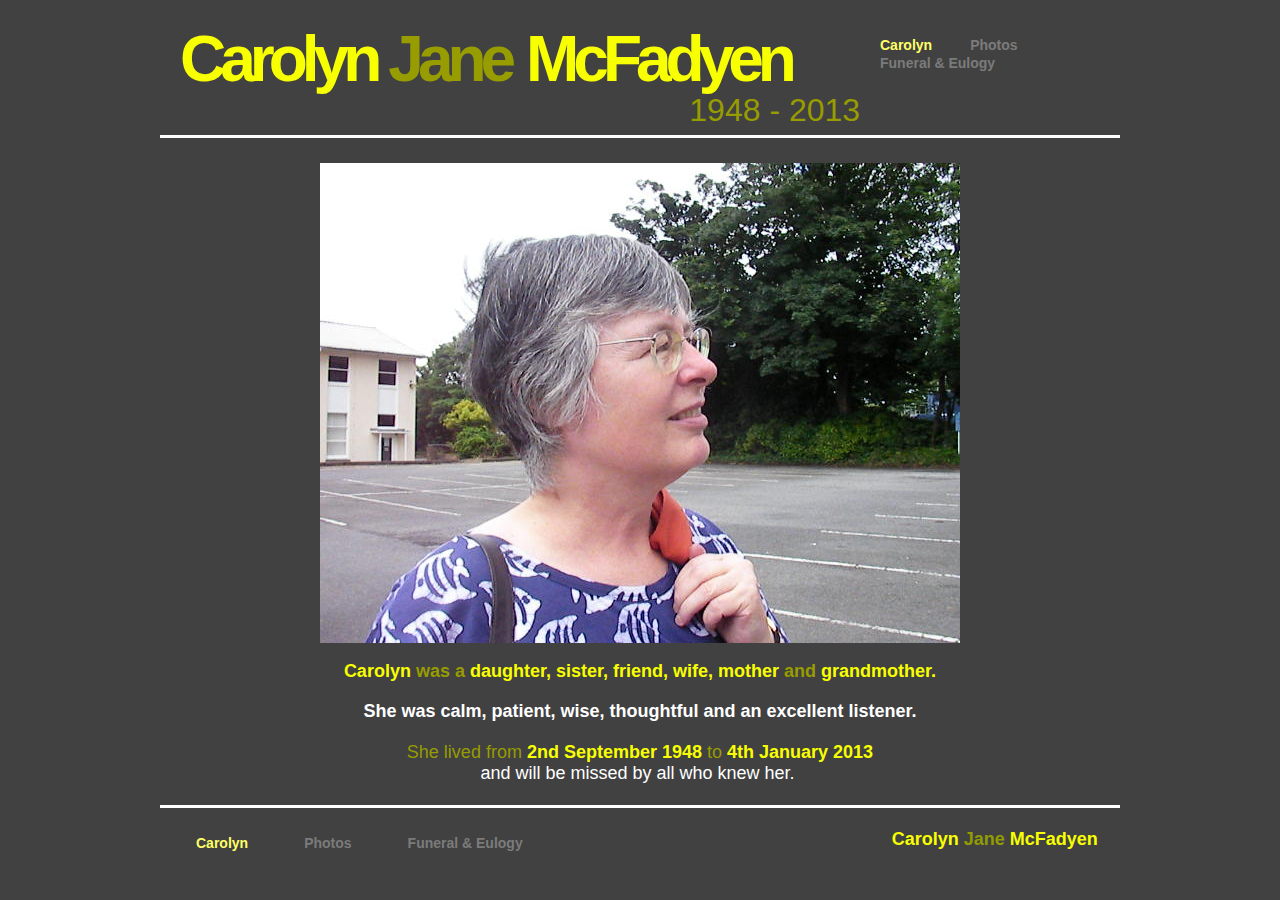
<file: index.html>
<!DOCTYPE html>
<html lang="en" xmlns="http://www.w3.org/1999/xhtml">
<head>
<title>Carolyn Jane McFadyen 1948 - 2013</title>
<meta charset="utf-8" />
<meta name="keywords" content=" " />
<meta name="description" content=" Carolyn was a daughter, sister, friend, wife, mother and grand mother and will be missed by all who knew her." />
<meta name="robots" content="index,follow" />
<meta name="rating" content="general" />
<meta name="generator" content="BaseKit" />
<base href="" />
<!--[if IE]>
<script type="text/javascript" src="http://html5shiv.googlecode.com/svn/trunk/html5.js"></script>
<![endif]-->
<link rel="stylesheet" type="text/css" href="gandi/basekitcore.css.bgz" />
<link rel="stylesheet" type="text/css" href="gandi/custom8.css" />
<link rel="stylesheet" type="text/css" href="gandi/theme8043-8.css" />
<link rel="stylesheet" type="text/css" href="gandi/carousel_columns_columns-column_content_custom_formarea_image_libraryitem_menu.css" />
<link rel="stylesheet" type="text/css" href="index.html%3Fstartcss=true&amp;ts=1373829716.css" />
<link rel="canonical" href="index.html"/>
<script type="text/javascript" src="http://ajax.googleapis.com/ajax/libs/jquery/1.7.1/jquery.js"></script>
<script type="text/javascript">!window.jQuery && document.write(unescape('%3Cscript src="/libraries/jquery/jquery-1.7.1.js"%3E%3C/script%3E'))</script>
<script type="text/javascript" src="gandi/jqueryui.js"></script>
</head>
<body id="bk1" class="normal theme template-content page-home">
<script type="text/javascript"  src="gandi/basekitcore.js"></script>
<script type="text/javascript" src="gandi/carousel_columns_columns-column_content_custom_formarea_image_libraryitem_menu.js"></script>
<section id="bk4" class="control-row theme-row-header row-header">
<div class="row-flex-top control-row-outer-top"></div>
<div class="row-flex-middle control-row-outer-middle"></div>
<div class="row-flex-bottom control-row-outer-bottom"></div>
<div class="control-row-content">
<div id="bk5" class="bk-widget widget-columns widget-columns-37751A">
<div id="bk6" class="control-zone widget-columns-column widget-columns-column-046059">
<div class="widget-columns-column-padding bk-first bk-last">
<div id="bk7" class="bk-widget widget-libraryitem widget-libraryitem-H2X864">
<div id="bk8" class="control-zone control-libraryitem control-libraryitem-73WNDE">
<div id="bk9" class="bk-widget widget-columns widget-content-7D6Q4">
<div id="bk10" class="control-zone widget-columns-column widget-columns-column-ED0723">
<div class="widget-columns-column-padding bk-first">
<div id="bk11" class="bk-widget widget-content widget-content-IGCA8V">
<h1 style="letter-spacing: -6px;" data-mce-style=
"letter-spacing: -6px;"><span><span><span style=
"color: rgb(247, 255, 0); font-size: 64px;" data-mce-style=
"color: #f7ff00; font-size: 64px;">Carolyn</span>&nbsp;
&nbsp;<span style="color: rgb(151, 156, 0); font-size: 64px;"
data-mce-style=
"color: #979c00; font-size: 64px;">Jane&nbsp;</span>&nbsp;<span><span style="color: #f7ff00;"
data-mce-style="color: #f7ff00;"><span style="font-size: 64px;"
data-mce-style=
"font-size: 64px;">McFadyen</span></span></span></span></span></h1>
<div style="text-align: right;" data-mce-style=
"text-align: right;"><span style=
"font-size: 32px; color: rgb(151, 156, 0);" data-mce-style=
"font-size: 32px; color: #979c00;"><span>1948 -
2013&nbsp;</span></span></div>
</div>
</div>
</div>
<div id="bk12" class="control-zone widget-columns-column widget-columns-column-291LN5">
<div class="widget-columns-column-padding bk-last">
<ul id="bk13" class="bk-widget widget-menu left widget-menu-349D5X">
<li class="widget-menu-item  bk-horizontal  widget-menu-item-firstpos">
<a id="bk13BK18677" class="widget-menu-alink widget-menu-link  widget-menu-selected " title="http://www.carolynmcfadyen.co.uk/home" href="home.html">Carolyn</a>
</li>
<li class="widget-menu-item  bk-horizontal  ">
<a id="bk13BK18678" class="widget-menu-alink widget-menu-link " title="http://www.carolynmcfadyen.co.uk/photos" href="photos.html">Photos</a>
</li>
<li class="widget-menu-item  bk-horizontal  widget-menu-item-lastpos">
<a id="bk13BK18679" class="widget-menu-alink widget-menu-link " title="http://www.carolynmcfadyen.co.uk/funeral-eulogy" href="funeral-eulogy.html">Funeral &amp; Eulogy</a>
</li>
</ul>
</div>
</div>
</div></div>
</div>
</div>
</div>
</div>
</div>
</section>
<section id="bk14" class="control-row theme-row-header2 row-feature">
<div class="control-row-content">
<div id="bk15" class="bk-widget widget-columns widget-columns-85903V">
<div id="bk16" class="control-zone widget-columns-column widget-columns-column-2P39U7">
<div class="widget-columns-column-padding bk-first bk-last">
<div id="bk17" class="bk-widget widget-image widget-image-1BU5JM">
<img class="widget-image-image " src="gandi/carolyn.jpg" alt="Carolyn Jane McFadyen 1948 - 2013" title="Carolyn Jane McFadyen 1948 - 2013" />
</div>
<div id="bk18" class="bk-widget widget-content widget-content-6661RQ">
<h2 style="text-align: center;" data-mce-style=
"text-align: center;"><strong><span style="color: #ffffff;"
data-mce-style="color: #ffffff;"><span style="color: #f7ff00;"
data-mce-style="color: #f7ff00;">Carolyn</span></span></strong>
<span style="color: rgb(151, 156, 0);" data-mce-style=
"color: #979c00;">was a</span>
<span style="color: #f7ff00;"
data-mce-style="color: #f7ff00;"><strong>daughter, sister, friend,
wife, mother</strong></span>
<span style="color: rgb(151, 156, 0);"
data-mce-style="color: #979c00;">and</span>
<span style=
"color: #f7ff00;" data-mce-style=
"color: #f7ff00;"><strong>grandmother.</strong></span></h2>
<h2 style="text-align: center;" data-mce-style=
"text-align: center;"><span style="font-size: 18px;"
data-mce-style="font-size: 18px;"><strong><span style=
"color: #ffffff;" data-mce-style=
"color: #ffffff;"><br /></span></strong><span style=
"color: #ffffff;" data-mce-style="color: #ffffff;">She was calm,
patient, wise, thoughtfu</span></span><span style=
"color: rgb(255, 255, 255);">l and an excellent
listener.</span></h2>
<div><span style="font-size: 18px;" data-mce-style=
"font-size: 18px;"><span style="color: #ffffff;" data-mce-style=
"color: #ffffff;"><br /></span></span></div>
<div style="text-align: center;" data-mce-style=
"text-align: center;"><span style="font-size: 18px;"
data-mce-style="font-size: 18px;"><span style="color: #ffffff;"
data-mce-style="color: #ffffff;"><span style=
"color: rgb(151, 156, 0);" data-mce-style="color: #979c00;">She
lived from</span>&nbsp;<strong><span style=
"color: rgb(247, 255, 0);" data-mce-style="color: #f7ff00;">2nd
September 1948</span></strong>
<span style=
"color: rgb(151, 156, 0);" data-mce-style=
"color: #979c00;">to</span>
<strong><span style=
"color: rgb(247, 255, 0);" data-mce-style="color: #f7ff00;">4th
January 2013</span></strong><br />
and will be missed by all who knew her.&nbsp;</span></span></div>
<div style="text-align: center;" data-mce-style=
"text-align: center;"><span style="font-size: 18px;"
data-mce-style="font-size: 18px;"><span style="color: #ffffff;"
data-mce-style="color: #ffffff;"><br /></span></span></div>
</div>
</div>
</div>
</div>
</div>
</section>
<section id="bk19" class="control-row theme-row-footer row-footer">
<div class="row-flex-top control-row-outer-top"></div>
<div class="row-flex-middle control-row-outer-middle"></div>
<div class="row-flex-bottom control-row-outer-bottom"></div>
<div class="control-row-content">
<div id="bk20" class="bk-widget widget-columns widget-columns-695G4G">
<div id="bk21" class="control-zone widget-columns-column widget-columns-column-5M48J9">
<div class="widget-columns-column-padding bk-first bk-last">
<div id="bk22" class="bk-widget widget-libraryitem widget-libraryitem-873IK4">
<div id="bk23" class="control-zone control-libraryitem control-libraryitem-8RO963">
<div id="bk24" class="bk-widget widget-columns widget-content-OW2RZ">
<div id="bk25" class="control-zone widget-columns-column widget-columns-column-BJ6AG8">
<div class="widget-columns-column-padding bk-first">
<ul id="bk26" class="bk-widget widget-menu left widget-menu-P122IW">
<li class="widget-menu-item  bk-horizontal  widget-menu-item-firstpos">
<a id="bk26BK18677" class="widget-menu-alink widget-menu-link  widget-menu-selected " title="http://www.carolynmcfadyen.co.uk/home" href="home.html">Carolyn</a>
</li>
<li class="widget-menu-item  bk-horizontal  ">
<a id="bk26BK18678" class="widget-menu-alink widget-menu-link " title="http://www.carolynmcfadyen.co.uk/photos" href="photos.html">Photos</a>
</li>
<li class="widget-menu-item  bk-horizontal  widget-menu-item-lastpos">
<a id="bk26BK18679" class="widget-menu-alink widget-menu-link " title="http://www.carolynmcfadyen.co.uk/funeral-eulogy" href="funeral-eulogy.html">Funeral &amp; Eulogy</a>
</li>
</ul>
<div id="bk27" class="bk-widget widget-custom widget-custom-33EH93">
<script type="text/javascript">

  var _gaq = _gaq || [];
  _gaq.push(['_setAccount', 'UA-37782001-1']);
  _gaq.push(['_trackPageview']);

  (function() {
    var ga = document.createElement('script'); ga.type = 'text/javascript'; ga.async = true;
    ga.src = ('https:' == document.location.protocol ? 'https://ssl' : 'http://www') + '.google-analytics.com/ga.js';
    var s = document.getElementsByTagName('script')[0]; s.parentNode.insertBefore(ga, s);
  })();

</script>
</div>
</div>
</div>
<div id="bk28" class="control-zone widget-columns-column widget-columns-column-83973I">
<div class="widget-columns-column-padding bk-last">
<div id="bk29" class="bk-widget widget-content widget-content-1W5U19">
<h1><span style="font-size: 18px;" data-mce-style=
"font-size: 18px;"><span style="color: #f7ff00;" data-mce-style=
"color: #f7ff00;">&nbsp; Carolyn</span>&nbsp;<span style=
"color: #909c01;" data-mce-style=
"color: #909c01;">Jane</span>&nbsp;<span style="color: #f7ff00;"
data-mce-style="color: #f7ff00;">McFadyen</span></span></h1>
</div>
</div>
</div>
</div></div>
</div>
</div>
</div>
</div>
</div>
</section>
<script type="text/javascript"  src="index.html%3Fstartjs=true&amp;ts=1373829716"></script>
</body>
</html>
</file>
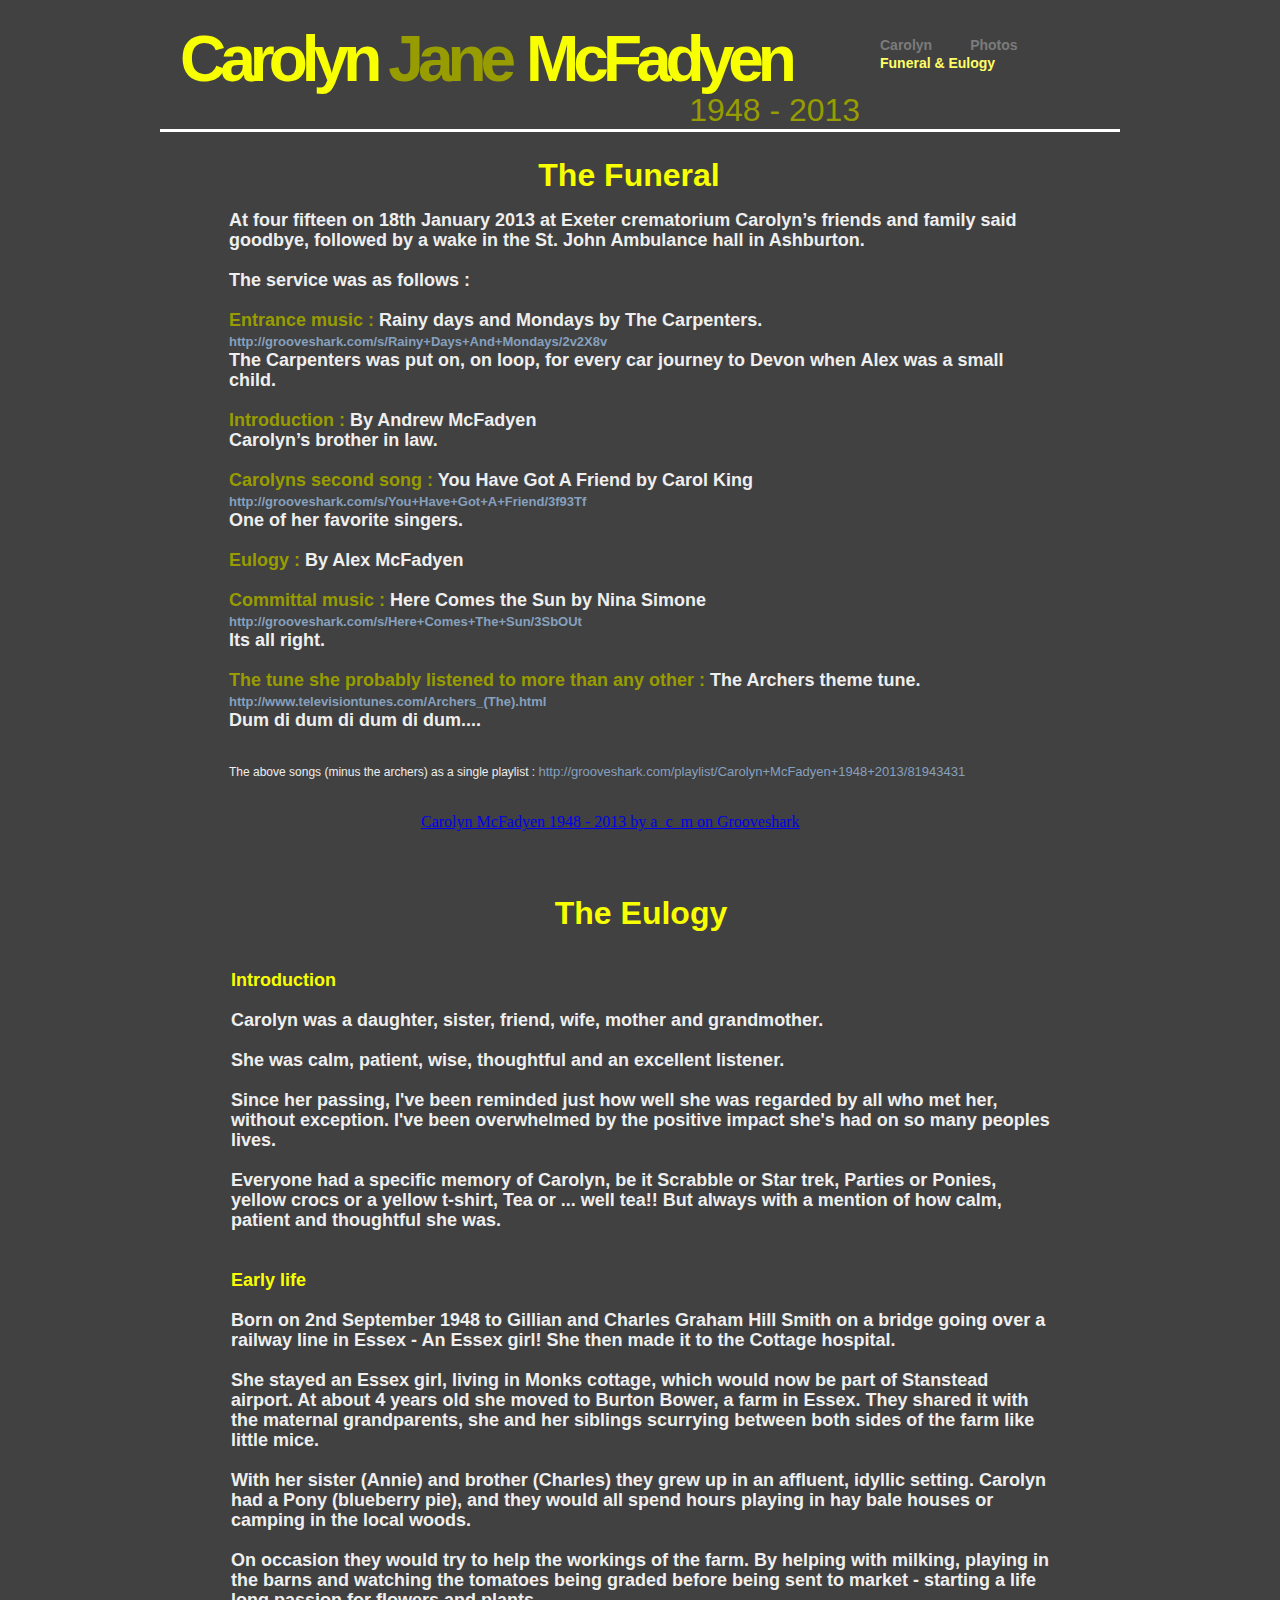
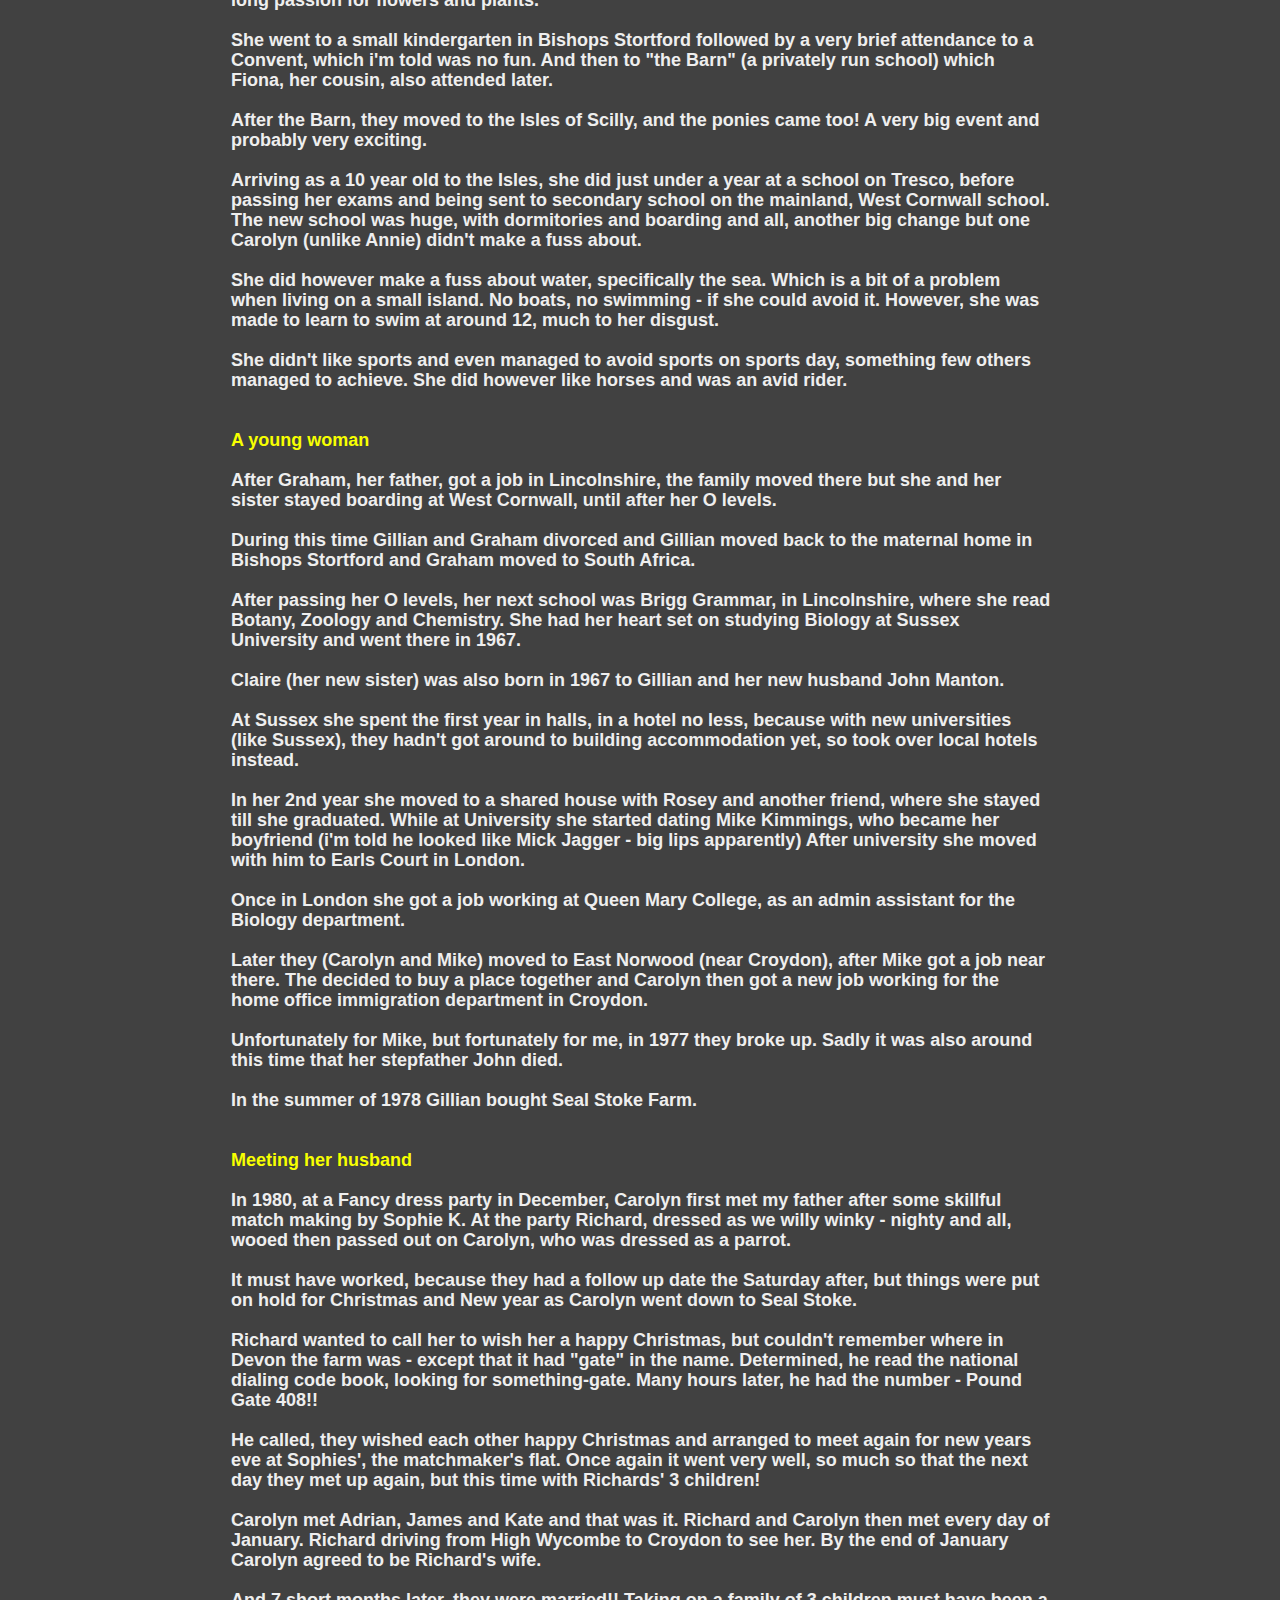
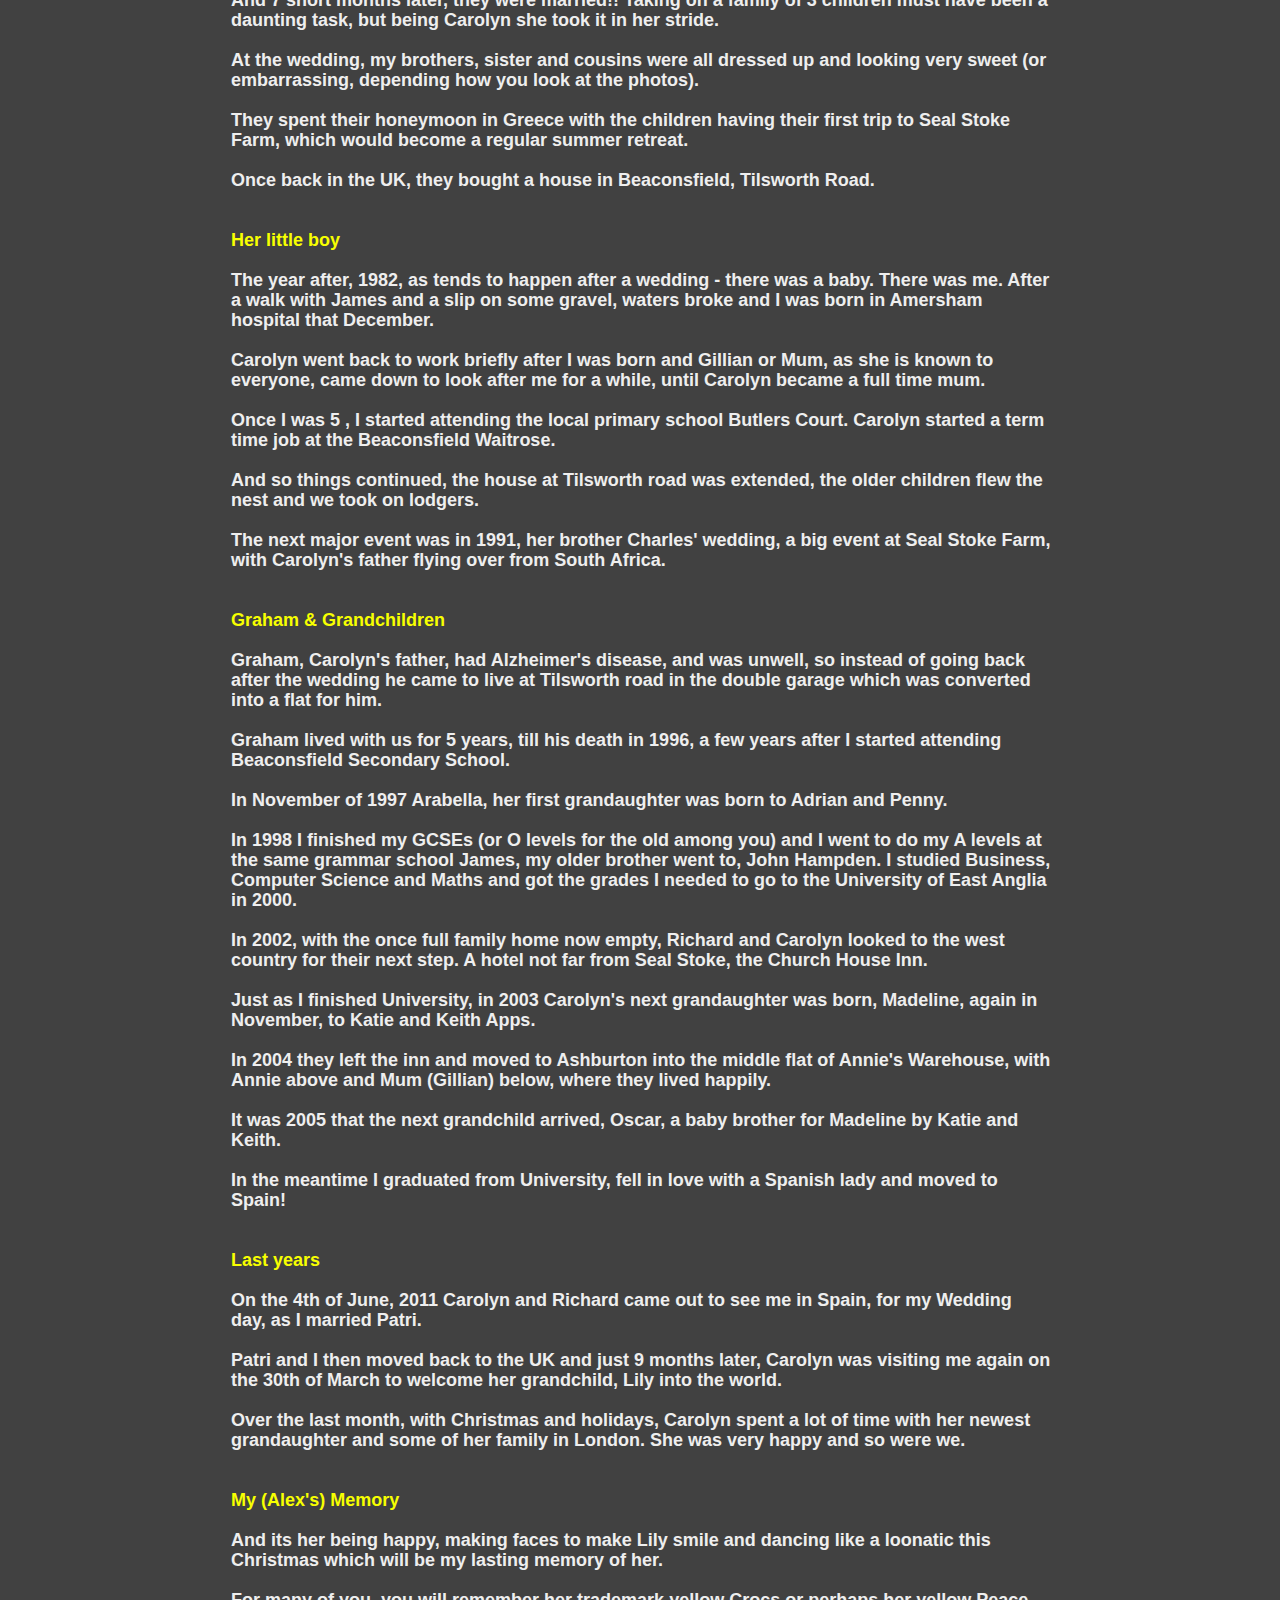
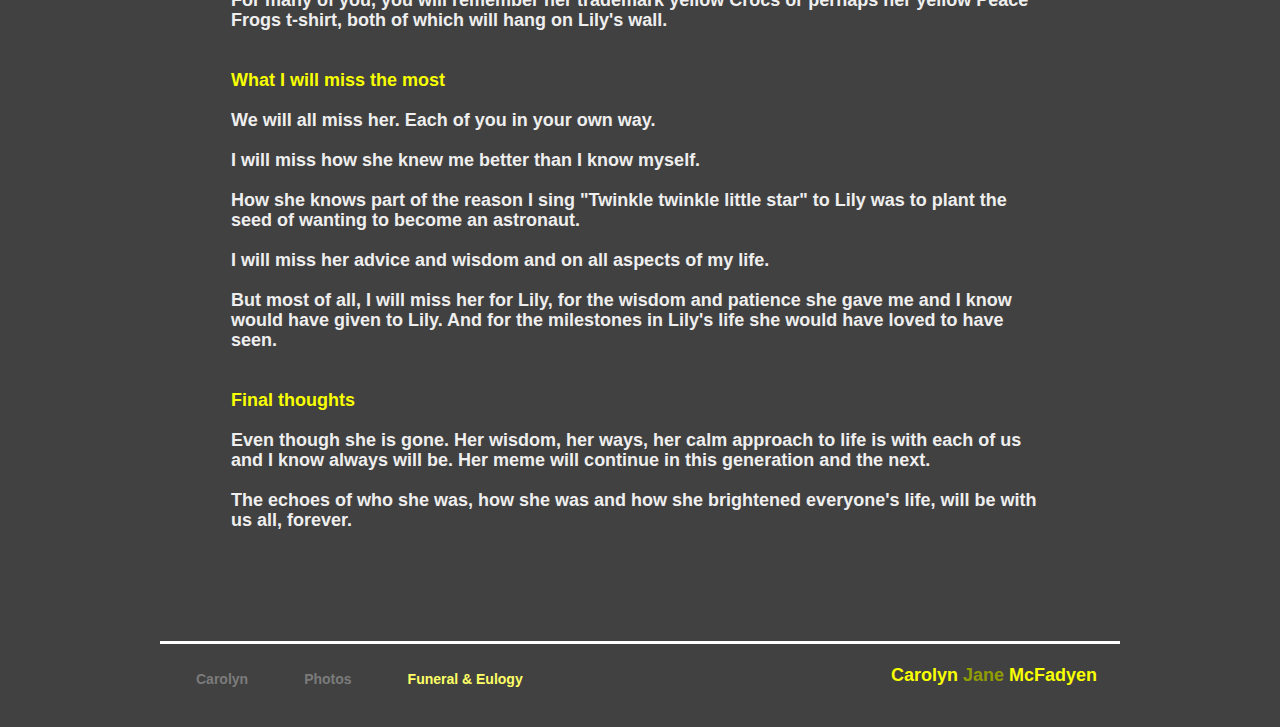
<file: funeral-eulogy.html>
<!DOCTYPE html>
<html lang="en" xmlns="http://www.w3.org/1999/xhtml">
<head>
<title>Funeral &amp; Eulogy</title>
<meta charset="utf-8" />
<meta name="keywords" content=" " />
<meta name="description" content=" Carolyn was a daughter, sister, friend, wife, mother and grand mother and will be missed by all who knew her." />
<meta name="robots" content="index,follow" />
<meta name="rating" content="general" />
<meta name="generator" content="BaseKit" />
<base href="" />
<!--[if IE]>
<script type="text/javascript" src="http://html5shiv.googlecode.com/svn/trunk/html5.js"></script>
<![endif]-->
<link rel="stylesheet" type="text/css" href="gandi/basekitcore.css.bgz" />
<link rel="stylesheet" type="text/css" href="gandi/custom8.css" />
<link rel="stylesheet" type="text/css" href="gandi/theme8043-8.css" />
<link rel="stylesheet" type="text/css" href="gandi/carousel_columns_columns-column_content_custom_formarea_libraryitem_menu.css" />
<link rel="stylesheet" type="text/css" href="funeral-eulogy%3Fstartcss=true&amp;ts=1373829716.css" />
<link rel="canonical" href="funeral-eulogy.html">
<script type="text/javascript" src="http://ajax.googleapis.com/ajax/libs/jquery/1.7.1/jquery.js"></script>
<script type="text/javascript">!window.jQuery && document.write(unescape('%3Cscript src="/libraries/jquery/jquery-1.7.1.js"%3E%3C/script%3E'))</script>
<script type="text/javascript" src="gandi/jqueryui.js"></script>
</head>
<body id="bk1" class="normal theme template-content page-funeral-eulogy">
<script type="text/javascript"  src="gandi/basekitcore.js"></script>
<script type="text/javascript" src="gandi/carousel_columns_columns-column_content_custom_formarea_libraryitem_menu.js"></script>
<section id="bk4" class="control-row theme-row-header row-header">
<div class="control-row-content">
<div id="bk5" class="bk-widget widget-columns widget-columns-E2L4GY">
<div id="bk6" class="control-zone widget-columns-column widget-columns-column-0EC9VW">
<div class="widget-columns-column-padding bk-first bk-last">
<div id="bk7" class="bk-widget widget-libraryitem widget-libraryitem-333PF5">
<div id="bk8" class="control-zone control-libraryitem control-libraryitem-7FB5N9">
<div id="bk9" class="bk-widget widget-columns widget-content-7D6Q4">
<div id="bk10" class="control-zone widget-columns-column widget-columns-column-ED0723">
<div class="widget-columns-column-padding bk-first">
<div id="bk11" class="bk-widget widget-content widget-content-IGCA8V">
<h1 style="letter-spacing: -6px;" data-mce-style=
"letter-spacing: -6px;"><span><span><span style=
"color: rgb(247, 255, 0); font-size: 64px;" data-mce-style=
"color: #f7ff00; font-size: 64px;">Carolyn</span>&nbsp;
&nbsp;<span style="color: rgb(151, 156, 0); font-size: 64px;"
data-mce-style=
"color: #979c00; font-size: 64px;">Jane&nbsp;</span>&nbsp;<span><span style="color: #f7ff00;"
data-mce-style="color: #f7ff00;"><span style="font-size: 64px;"
data-mce-style=
"font-size: 64px;">McFadyen</span></span></span></span></span></h1>
<div style="text-align: right;" data-mce-style=
"text-align: right;"><span style=
"font-size: 32px; color: rgb(151, 156, 0);" data-mce-style=
"font-size: 32px; color: #979c00;"><span>1948 -
2013&nbsp;</span></span></div>
</div>
</div>
</div>
<div id="bk12" class="control-zone widget-columns-column widget-columns-column-291LN5">
<div class="widget-columns-column-padding bk-last">
<ul id="bk13" class="bk-widget widget-menu left widget-menu-349D5X">
<li class="widget-menu-item  bk-horizontal  widget-menu-item-firstpos">
<a id="bk13BK18677" class="widget-menu-alink widget-menu-link " title="http://www.carolynmcfadyen.co.uk/home" href="home.html">Carolyn</a>
</li>
<li class="widget-menu-item  bk-horizontal  ">
<a id="bk13BK18678" class="widget-menu-alink widget-menu-link " title="http://www.carolynmcfadyen.co.uk/photos" href="photos.html">Photos</a>
</li>
<li class="widget-menu-item  bk-horizontal  widget-menu-item-lastpos">
<a id="bk13BK18679" class="widget-menu-alink widget-menu-link  widget-menu-selected " title="http://www.carolynmcfadyen.co.uk/funeral-eulogy" href="funeral-eulogy.html">Funeral &amp; Eulogy</a>
</li>
</ul>
</div>
</div>
</div></div>
</div>
</div>
</div>
</div>
</div>
</section>
<section id="bk14" class="control-row theme-row-header2 row-feature">
<div class="control-row-content">
<div id="bk15" class="bk-widget widget-columns widget-columns-HHT74R">
<div id="bk16" class="control-zone widget-columns-column widget-columns-column-H6IHF9">
<div class="widget-columns-column-padding bk-first bk-last">
<div id="bk17" class="bk-widget widget-content widget-content-RF5317">
<h2 style="text-align: center;" data-mce-style=
"text-align: center;"><span style=
"color: rgb(247, 255, 0); font-size: 32px;" data-mce-style=
"color: #f7ff00; font-size: 32px;"><strong>The
Funeral</strong></span></h2>
<h2><span style="color: rgb(238, 238, 238);" data-mce-style=
"color: #eeeeee;"><br />
At four fifteen on 18th January 2013 at Exeter crematorium
Carolyn’s friends and family said goodbye, followed by a wake in
the St. John Ambulance hall in Ashburton.<br />
<br />
The service was as follows :<br />
<br />
<span style="color: rgb(151, 156, 0);" data-mce-style=
"color: #979c00;"><strong>Entrance music
:&nbsp;</strong></span>Rainy days and Mondays by The
Carpenters.</span></h2>
<h2><span style="color: rgb(134, 160, 190);" data-mce-style=
"color: #86a0be;"><a href=
"http://grooveshark.com/s/Rainy+Days+And+Mondays/2v2X8v" target=
"_blank" data-mce-href=
"http://grooveshark.com/s/Rainy+Days+And+Mondays/2v2X8v"><span style="color: rgb(134, 160, 190);"
data-mce-style=
"color: #86a0be;">http://grooveshark.com/s/Rainy+Days+And+Mondays/2v2X8v</span></a></span></h2>
<h2><span style="color: rgb(238, 238, 238);" data-mce-style=
"color: #eeeeee;">The Carpenters was put on, on loop, for every car
journey to Devon when Alex was a small child.<br />
<br />
<span style="color: rgb(151, 156, 0);" data-mce-style=
"color: #979c00;"><strong>Introduction :</strong>&nbsp;</span>By
Andrew McFadyen</span></h2>
<h2><span style="color: rgb(238, 238, 238);" data-mce-style=
"color: #eeeeee;">Carolyn’s brother in law.</span></h2>
<h2><span style="color: rgb(238, 238, 238);" data-mce-style=
"color: #eeeeee;"><br />
<span style="color: rgb(151, 156, 0);" data-mce-style=
"color: #979c00;"><strong>Carolyns second song :</strong></span>
You Have Got A Friend by Carol King<br />
<span style="color: rgb(134, 160, 190);" data-mce-style=
"color: #86a0be;"><a href=
"http://grooveshark.com/s/You+Have+Got+A+Friend/3f93Tf" target=
"_blank" data-mce-href=
"http://grooveshark.com/s/You+Have+Got+A+Friend/3f93Tf"><span style="color: rgb(134, 160, 190);"
data-mce-style=
"color: #86a0be;">http://grooveshark.com/s/You+Have+Got+A+Friend/3f93Tf</span></a></span><br />

One of her favorite singers.<br />
<br />
<span style="color: rgb(151, 156, 0);" data-mce-style=
"color: #979c00;"><strong>Eulogy :&nbsp;</strong></span>By Alex
McFadyen</span></h2>
<h2><span style="color: rgb(238, 238, 238);" data-mce-style=
"color: #eeeeee;"><br />
<span style="color: rgb(151, 156, 0);" data-mce-style=
"color: #979c00;"><strong>Committal music :</strong></span> Here
Comes the Sun by Nina Simone<br />
<span style="color: rgb(134, 160, 190);" data-mce-style=
"color: #86a0be;"><a href=
"http://grooveshark.com/s/Here+Comes+The+Sun/3SbOUt?src=5" target=
"_blank" data-mce-href=
"http://grooveshark.com/s/Here+Comes+The+Sun/3SbOUt?src=5"><span style="color: rgb(134, 160, 190);"
data-mce-style=
"color: #86a0be;">http://grooveshark.com/s/Here+Comes+The+Sun/3SbOUt</span></a></span><br style="color: rgb(238, 238, 238);"
data-mce-style="color: #eeeeee;" />
Its all right.<br />
<br />
<span style="color: rgb(151, 156, 0);" data-mce-style=
"color: #979c00;"><strong>The tune she probably listened to more
than any other :</strong></span> The Archers theme tune.<br />
<span style="color: rgb(134, 160, 190);" data-mce-style=
"color: #86a0be;"><a href="http://tinyurl.com/the-archers" target=
"_blank" data-mce-href=
"http://tinyurl.com/the-archers"><span style="color: rgb(134, 160, 190);"
data-mce-style=
"color: #86a0be;">http://www.televisiontunes.com/Archers_(The).html</span></a></span><br />

Dum di dum di dum di dum....</span></h2>
<p><br /></p>
<div><span style="color: rgb(238, 238, 238);" data-mce-style=
"color: #eeeeee;"><br /></span></div>
<div><span style="color: rgb(238, 238, 238);" data-mce-style=
"color: #eeeeee;">The above songs (minus the archers) as a single
playlist :&nbsp;<span style="color: rgb(134, 160, 190);"
data-mce-style="color: #86a0be;"><a href=
"http://grooveshark.com/playlist/Carolyn+McFadyen+1948+2013/81943431"
target="_blank" data-mce-href=
"http://grooveshark.com/playlist/Carolyn+McFadyen+1948+2013/81943431"><span style="color: rgb(134, 160, 190);"
data-mce-style=
"color: #86a0be;">http://grooveshark.com/playlist/Carolyn+McFadyen+1948+2013/81943431</span></a></span><br />
</span></div>
<p>&nbsp;</p>
</div>
<div id="bk18" class="bk-widget widget-custom widget-custom-DPDLAG">
<object width="450" height="250" classid="clsid:D27CDB6E-AE6D-11cf-96B8-444553540000" id="gsPlaylist8194343132" name="gsPlaylist8194343132"><param name="movie" value="http://grooveshark.com/widget.swf" /><param name="wmode" value="window" /><param name="allowScriptAccess" value="always" /><param name="flashvars" value="hostname=grooveshark.com&playlistID=81943431&p=0&bbg=000000&bth=000000&pfg=000000&lfg=000000&bt=ffffff&pbg=ffffff&pfgh=ffffff&si=ffffff&lbg=ffffff&lfgh=ffffff&sb=ffffff&bfg=666666&pbgh=666666&lbgh=666666&sbh=666666" /><object type="application/x-shockwave-flash" data="http://grooveshark.com/widget.swf" width="450" height="250"><param name="wmode" value="window" /><param name="allowScriptAccess" value="always" /><param name="flashvars" value="hostname=grooveshark.com&playlistID=81943431&p=0&bbg=000000&bth=000000&pfg=000000&lfg=000000&bt=ffffff&pbg=ffffff&pfgh=ffffff&si=ffffff&lbg=ffffff&lfgh=ffffff&sb=ffffff&bfg=666666&pbgh=666666&lbgh=666666&sbh=666666" /><span><a href="http://grooveshark.com/search/playlist?q=Carolyn%20McFadyen%201948%20-%202013%20a_c_m" title="Carolyn McFadyen 1948 - 2013 by a_c_m on Grooveshark">Carolyn McFadyen 1948 - 2013 by a_c_m on Grooveshark</a></span></object></object></param></param></param></param></param></param></param>
</div>
<div id="bk19" class="bk-widget widget-content widget-content-3ZOP69">
<h2 style="text-align: left;">&nbsp;</h2>
<p style="text-align: center;"><span style=
"color: rgb(238, 238, 238);"><strong><span style=
"color: rgb(247, 255, 0); font-size: 32px;">The
Eulogy</span></strong></span></p>
<h2 style="text-align: left;"><span style=
"color: rgb(238, 238, 238);"><br />
<br />
<span style=
"color: rgb(247, 255, 0);"><strong>Introduction</strong></span><br />
<br />
Carolyn was a daughter, sister, friend, wife, mother and
grandmother.<br />
<br />
She was calm, patient, wise, thoughtful and an excellent
listener.<br />
<br />
Since her passing, I've been reminded just how well she was
regarded by all who met her, without exception. I've been
overwhelmed by the positive impact she's had on so many peoples
lives.<br />
<br />
Everyone had a specific memory of Carolyn, be it Scrabble or Star
trek, Parties or Ponies, yellow crocs or a yellow t-shirt, Tea or
... well tea!! But always with a mention of how calm, patient and
thoughtful she was.<br />
<br />
<br />
<strong><span style="color: rgb(247, 255, 0);">Early
life</span></strong><br />
<br />
Born on 2nd September 1948 to Gillian and Charles Graham Hill Smith
on a bridge going over a railway line in Essex - An Essex girl! She
then made it to the Cottage hospital.<br />
<br />
She stayed an Essex girl, living in Monks cottage, which would now
be part of Stanstead airport. At about 4 years old she moved to
Burton Bower, a farm in Essex. They shared it with the maternal
grandparents, she and her siblings scurrying between both sides of
the farm like little mice.<br />
<br />
With her sister (Annie) and brother (Charles) they grew up in an
affluent, idyllic setting. Carolyn had a Pony (blueberry pie), and
they would all spend hours playing in hay bale houses or camping in
the local woods.<br />
<br />
On occasion they would try to help the workings of the farm. By
helping with milking, playing in the barns and watching the
tomatoes being graded before being sent to market - starting a life
long passion for flowers and plants.<br />
<br />
She went to a small kindergarten in Bishops Stortford followed by a
very brief attendance to a Convent, which i'm told was no fun. And
then to "the Barn" (a privately run school) which Fiona, her
cousin, also attended later.<br />
<br />
After the Barn, they moved to the Isles of Scilly, and the ponies
came too! A very big event and probably very exciting.<br />
<br />
Arriving as a 10 year old to the Isles, she did just under a year
at a school on Tresco, before passing her exams and being sent to
secondary school on the mainland, West Cornwall school. The new
school was huge, with dormitories and boarding and all, another big
change but one Carolyn (unlike Annie) didn't make a fuss
about.<br />
<br />
She did however make a fuss about water, specifically the sea.
Which is a bit of a problem when living on a small island. No
boats, no swimming - if she could avoid it. However, she was made
to learn to swim at around 12, much to her disgust.<br />
<br />
She didn't like sports and even managed to avoid sports on sports
day, something few others managed to achieve. She did however like
horses and was an avid rider.<br />
<br />
<br />
<strong><span style="color: rgb(247, 255, 0);">A young
woman</span></strong><br />
<br />
After Graham, her father, got a job in Lincolnshire, the family
moved there but she and her sister stayed boarding at West
Cornwall, until after her O levels.<br />
<br />
During this time Gillian and Graham divorced and Gillian moved back
to the maternal home in Bishops Stortford and Graham moved to South
Africa.<br />
<br />
After passing her O levels, her next school was Brigg Grammar, in
Lincolnshire, where she read Botany, Zoology and Chemistry. She had
her heart set on studying Biology at Sussex University and went
there in 1967.<br />
<br />
Claire (her new sister) was also born in 1967 to Gillian and her
new husband John Manton.<br />
<br />
At Sussex she spent the first year in halls, in a hotel no less,
because with new universities (like Sussex), they hadn't got around
to building accommodation yet, so took over local hotels
instead.<br />
<br />
In her 2nd year she moved to a shared house with Rosey and another
friend, where she stayed till she graduated. While at University
she started dating Mike Kimmings, who became her boyfriend (i'm
told he looked like Mick Jagger - big lips apparently) After
university she moved with him to Earls Court in London.<br />
<br />
Once in London she got a job working at Queen Mary College, as an
admin assistant for the Biology department.<br />
<br />
Later they (Carolyn and Mike) moved to East Norwood (near Croydon),
after Mike got a job near there. The decided to buy a place
together and Carolyn then got a new job working for the home office
immigration department in Croydon.<br />
<br />
Unfortunately for Mike, but fortunately for me, in 1977 they broke
up. Sadly it was also around this time that her stepfather John
died.<br />
<br />
In the summer of 1978 Gillian bought Seal Stoke Farm.<br />
<br />
<br />
<strong><span style="color: rgb(247, 255, 0);">Meeting her
husband</span></strong><br />
<br />
In 1980, at a Fancy dress party in December, Carolyn first met my
father after some skillful match making by Sophie K. At the party
Richard, dressed as we willy winky - nighty and all, wooed then
passed out on Carolyn, who was dressed as a parrot.<br />
<br />
It must have worked, because they had a follow up date the Saturday
after, but things were put on hold for Christmas and New year as
Carolyn went down to Seal Stoke.<br />
<br />
Richard wanted to call her to wish her a happy Christmas, but
couldn't remember where in Devon the farm was - except that it had
"gate" in the name. Determined, he read the national dialing code
book, looking for something-gate. Many hours later, he had the
number - Pound Gate 408!!<br />
<br />
He called, they wished each other happy Christmas and arranged to
meet again for new years eve at Sophies', the matchmaker's flat.
Once again it went very well, so much so that the next day they met
up again, but this time with Richards' 3 children!<br />
<br />
Carolyn met Adrian, James and Kate and that was it. Richard and
Carolyn then met every day of January. Richard driving from High
Wycombe to Croydon to see her. By the end of January Carolyn agreed
to be Richard's wife.<br />
<br />
And 7 short months later, they were married!! Taking on a family of
3 children must have been a daunting task, but being Carolyn she
took it in her stride.<br />
<br />
At the wedding, my brothers, sister and cousins were all dressed up
and looking very sweet (or embarrassing, depending how you look at
the photos).<br />
<br />
They spent their honeymoon in Greece with the children having their
first trip to Seal Stoke Farm, which would become a regular summer
retreat.<br />
<br />
Once back in the UK, they bought a house in Beaconsfield, Tilsworth
Road.<br />
<br />
<br />
<strong><span style="color: rgb(247, 255, 0);">Her little
boy</span></strong><br />
<br />
The year after, 1982, as tends to happen after a wedding - there
was a baby. There was me. After a walk with James and a slip on
some gravel, waters broke and I was born in Amersham hospital that
December.<br />
<br />
Carolyn went back to work briefly after I was born and Gillian or
Mum, as she is known to everyone, came down to look after me for a
while, until Carolyn became a full time mum.<br />
<br />
Once I was 5 , I started attending the local primary school Butlers
Court. Carolyn started a term time job at the Beaconsfield
Waitrose.<br />
<br />
And so things continued, the house at Tilsworth road was extended,
the older children flew the nest and we took on lodgers.<br />
<br />
The next major event was in 1991, her brother Charles' wedding, a
big event at Seal Stoke Farm, with Carolyn's father flying over
from South Africa.<br />
<br />
<br />
<span style="color: rgb(247, 255, 0);"><strong>Graham &amp;
Grandchildren</strong></span><br />
<br />
Graham, Carolyn's father, had Alzheimer's disease, and was unwell,
so instead of going back after the wedding he came to live at
Tilsworth road in the double garage which was converted into a flat
for him.<br />
<br />
Graham lived with us for 5 years, till his death in 1996, a few
years after I started attending Beaconsfield Secondary
School.<br />
<br />
In November of 1997 Arabella, her first grandaughter was born to
Adrian and Penny.<br />
<br />
In 1998 I finished my GCSEs (or O levels for the old among you) and
I went to do my A levels at the same grammar school James, my older
brother went to, John Hampden. I studied Business, Computer Science
and Maths and got the grades I needed to go to the University of
East Anglia in 2000.<br />
<br />
In 2002, with the once full family home now empty, Richard and
Carolyn looked to the west country for their next step. A hotel not
far from Seal Stoke, the Church House Inn.<br />
<br />
Just as I finished University, in 2003 Carolyn's next grandaughter
was born, Madeline, again in November, to Katie and Keith
Apps.<br />
<br />
In 2004 they left the inn and moved to Ashburton into the middle
flat of Annie's Warehouse, with Annie above and Mum (Gillian)
below, where they lived happily.<br />
<br />
It was 2005 that the next grandchild arrived, Oscar, a baby brother
for Madeline by Katie and Keith.<br />
<br />
In the meantime I graduated from University, fell in love with a
Spanish lady and moved to Spain!<br />
<br />
<br />
<strong><span style="color: rgb(247, 255, 0);">Last
years</span></strong><br />
<br />
On the 4th of June, 2011 Carolyn and Richard came out to see me in
Spain, for my Wedding day, as I married Patri.<br />
<br />
Patri and I then moved back to the UK and just 9 months later,
Carolyn was visiting me again on the 30th of March to welcome her
grandchild, Lily into the world.<br />
<br />
Over the last month, with Christmas and holidays, Carolyn spent a
lot of time with her newest grandaughter and some of her family in
London. She was very happy and so were we.<br />
<br />
<br />
<span style="color: rgb(247, 255, 0);"><strong>My (Alex's)
Memory</strong></span><br />
<br />
And its her being happy, making faces to make Lily smile and
dancing like a loonatic this Christmas which will be my lasting
memory of her.<br />
<br />
For many of you, you will remember her trademark yellow Crocs or
perhaps her yellow Peace Frogs t-shirt, both of which will hang on
Lily's wall.<br />
<br />
<br />
<span style="color: rgb(247, 255, 0);"><strong>What I will miss the
most</strong></span><br />
<br />
We will all miss her. Each of you in your own way.<br />
<br />
I will miss how she knew me better than I know myself.<br />
<br />
How she knows part of the reason I sing "Twinkle twinkle little
star" to Lily was to plant the seed of wanting to become an
astronaut.<br />
<br />
I will miss her advice and wisdom and on all aspects of my
life.<br />
<br />
But most of all, I will miss her for Lily, for the wisdom and
patience she gave me and I know would have given to Lily. And for
the milestones in Lily's life she would have loved to have
seen.<br />
<br />
<br />
<span style="color: rgb(247, 255, 0);"><strong>Final
thoughts</strong></span><br />
<br />
Even though she is gone. Her wisdom, her ways, her calm approach to
life is with each of us and I know always will be. Her meme will
continue in this generation and the next.<br />
<br />
The echoes of who she was, how she was and how she brightened
everyone's life, will be with us all, forever.</span></h2>
<p><br /></p>
<p><br /></p>
</div>
</div>
</div>
</div>
</div>
</section>
<section id="bk20" class="control-row theme-row-footer row-footer">
<div class="control-row-content">
<div id="bk21" class="bk-widget widget-columns widget-columns-MP9T6H">
<div id="bk22" class="control-zone widget-columns-column widget-columns-column-O5N16U">
<div class="widget-columns-column-padding bk-first bk-last">
<div id="bk23" class="bk-widget widget-libraryitem widget-libraryitem-AOA761">
<div id="bk24" class="control-zone control-libraryitem control-libraryitem-S6706P">
<div id="bk25" class="bk-widget widget-columns widget-content-OW2RZ">
<div id="bk26" class="control-zone widget-columns-column widget-columns-column-BJ6AG8">
<div class="widget-columns-column-padding bk-first">
<ul id="bk27" class="bk-widget widget-menu left widget-menu-P122IW">
<li class="widget-menu-item  bk-horizontal  widget-menu-item-firstpos">
<a id="bk27BK18677" class="widget-menu-alink widget-menu-link " title="http://www.carolynmcfadyen.co.uk/home" href="home.html">Carolyn</a>
</li>
<li class="widget-menu-item  bk-horizontal  ">
<a id="bk27BK18678" class="widget-menu-alink widget-menu-link " title="http://www.carolynmcfadyen.co.uk/photos" href="photos.html">Photos</a>
</li>
<li class="widget-menu-item  bk-horizontal  widget-menu-item-lastpos">
<a id="bk27BK18679" class="widget-menu-alink widget-menu-link  widget-menu-selected " title="http://www.carolynmcfadyen.co.uk/funeral-eulogy" href="funeral-eulogy.html">Funeral &amp; Eulogy</a>
</li>
</ul>
<div id="bk28" class="bk-widget widget-custom widget-custom-33EH93">
<script type="text/javascript">

  var _gaq = _gaq || [];
  _gaq.push(['_setAccount', 'UA-37782001-1']);
  _gaq.push(['_trackPageview']);

  (function() {
    var ga = document.createElement('script'); ga.type = 'text/javascript'; ga.async = true;
    ga.src = ('https:' == document.location.protocol ? 'https://ssl' : 'http://www') + '.google-analytics.com/ga.js';
    var s = document.getElementsByTagName('script')[0]; s.parentNode.insertBefore(ga, s);
  })();

</script>
</div>
</div>
</div>
<div id="bk29" class="control-zone widget-columns-column widget-columns-column-83973I">
<div class="widget-columns-column-padding bk-last">
<div id="bk30" class="bk-widget widget-content widget-content-1W5U19">
<h1><span style="font-size: 18px;" data-mce-style=
"font-size: 18px;"><span style="color: #f7ff00;" data-mce-style=
"color: #f7ff00;">&nbsp; Carolyn</span>&nbsp;<span style=
"color: #909c01;" data-mce-style=
"color: #909c01;">Jane</span>&nbsp;<span style="color: #f7ff00;"
data-mce-style="color: #f7ff00;">McFadyen</span></span></h1>
</div>
</div>
</div>
</div></div>
</div>
</div>
</div>
</div>
</div>
</section>
<script type="text/javascript"  src="funeral-eulogy%3Fstartjs=true&amp;ts=1373829716"></script>
</body>
</html>
</file>
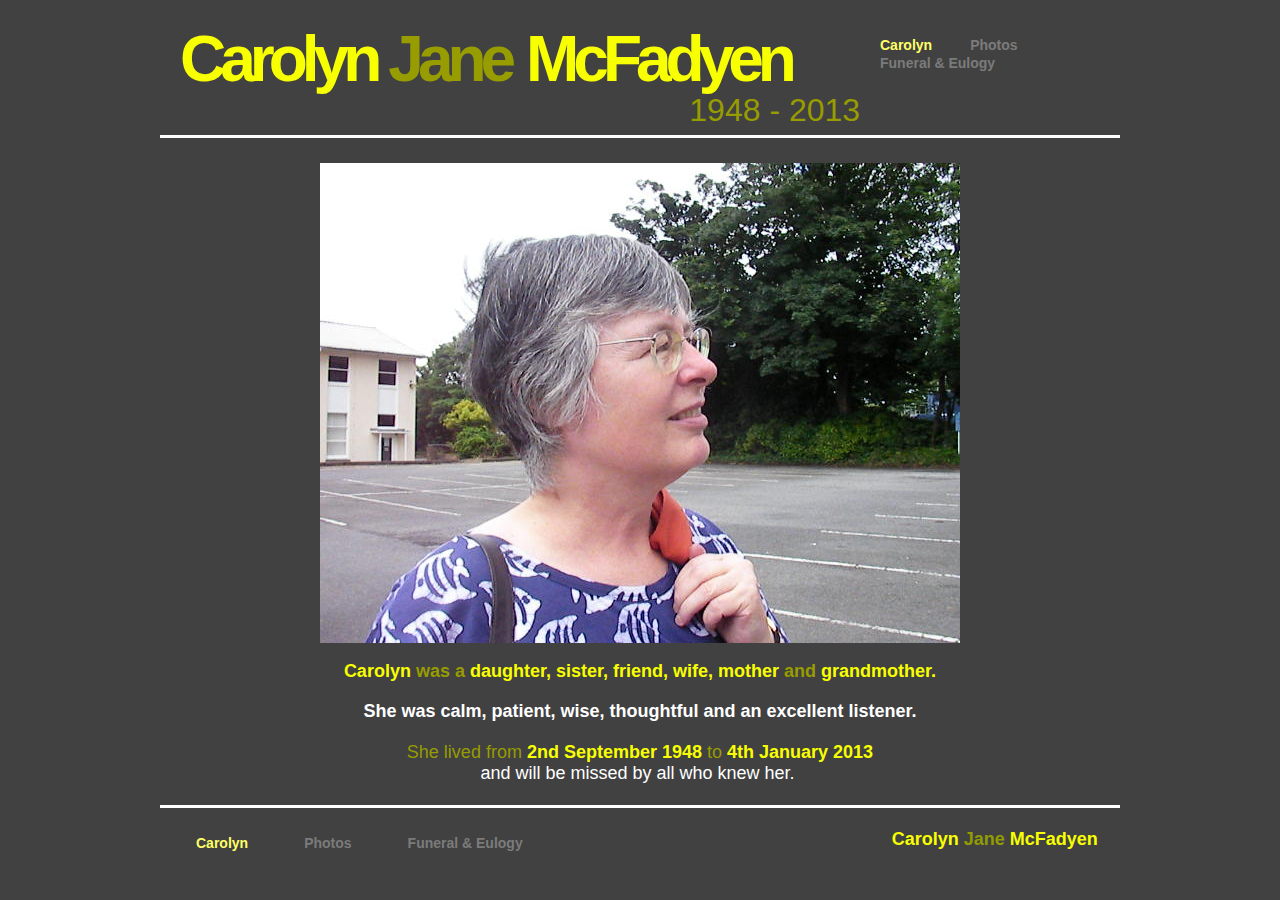
<file: home.html>
<!DOCTYPE html>
<html lang="en" xmlns="http://www.w3.org/1999/xhtml">
<head>
<title>Carolyn Jane McFadyen 1948 - 2013</title>
<meta charset="utf-8" />
<meta name="keywords" content=" " />
<meta name="description" content=" Carolyn was a daughter, sister, friend, wife, mother and grand mother and will be missed by all who knew her." />
<meta name="robots" content="index,follow" />
<meta name="rating" content="general" />
<meta name="generator" content="BaseKit" />
<base href="" />
<!--[if IE]>
<script type="text/javascript" src="http://html5shiv.googlecode.com/svn/trunk/html5.js"></script>
<![endif]-->
<link rel="stylesheet" type="text/css" href="gandi/basekitcore.css.bgz" />
<link rel="stylesheet" type="text/css" href="gandi/custom8.css" />
<link rel="stylesheet" type="text/css" href="gandi/theme8043-8.css" />
<link rel="stylesheet" type="text/css" href="gandi/carousel_columns_columns-column_content_custom_formarea_image_libraryitem_menu.css" />
<link rel="stylesheet" type="text/css" href="index.html%3Fstartcss=true&amp;ts=1373829716.css" />
<link rel="canonical" href="index.html"/>
<script type="text/javascript" src="http://ajax.googleapis.com/ajax/libs/jquery/1.7.1/jquery.js"></script>
<script type="text/javascript">!window.jQuery && document.write(unescape('%3Cscript src="/libraries/jquery/jquery-1.7.1.js"%3E%3C/script%3E'))</script>
<script type="text/javascript" src="gandi/jqueryui.js"></script>
</head>
<body id="bk1" class="normal theme template-content page-home">
<script type="text/javascript"  src="gandi/basekitcore.js"></script>
<script type="text/javascript" src="gandi/carousel_columns_columns-column_content_custom_formarea_image_libraryitem_menu.js"></script>
<section id="bk4" class="control-row theme-row-header row-header">
<div class="row-flex-top control-row-outer-top"></div>
<div class="row-flex-middle control-row-outer-middle"></div>
<div class="row-flex-bottom control-row-outer-bottom"></div>
<div class="control-row-content">
<div id="bk5" class="bk-widget widget-columns widget-columns-37751A">
<div id="bk6" class="control-zone widget-columns-column widget-columns-column-5BFKP4">
<div class="widget-columns-column-padding bk-first bk-last">
<div id="bk7" class="bk-widget widget-libraryitem widget-libraryitem-H2X864">
<div id="bk8" class="control-zone control-libraryitem control-libraryitem-6S8MPB">
<div id="bk9" class="bk-widget widget-columns widget-content-7D6Q4">
<div id="bk10" class="control-zone widget-columns-column widget-columns-column-ED0723">
<div class="widget-columns-column-padding bk-first">
<div id="bk11" class="bk-widget widget-content widget-content-IGCA8V">
<h1 style="letter-spacing: -6px;" data-mce-style=
"letter-spacing: -6px;"><span><span><span style=
"color: rgb(247, 255, 0); font-size: 64px;" data-mce-style=
"color: #f7ff00; font-size: 64px;">Carolyn</span>&nbsp;
&nbsp;<span style="color: rgb(151, 156, 0); font-size: 64px;"
data-mce-style=
"color: #979c00; font-size: 64px;">Jane&nbsp;</span>&nbsp;<span><span style="color: #f7ff00;"
data-mce-style="color: #f7ff00;"><span style="font-size: 64px;"
data-mce-style=
"font-size: 64px;">McFadyen</span></span></span></span></span></h1>
<div style="text-align: right;" data-mce-style=
"text-align: right;"><span style=
"font-size: 32px; color: rgb(151, 156, 0);" data-mce-style=
"font-size: 32px; color: #979c00;"><span>1948 -
2013&nbsp;</span></span></div>
</div>
</div>
</div>
<div id="bk12" class="control-zone widget-columns-column widget-columns-column-291LN5">
<div class="widget-columns-column-padding bk-last">
<ul id="bk13" class="bk-widget widget-menu left widget-menu-349D5X">
<li class="widget-menu-item  bk-horizontal  widget-menu-item-firstpos">
<a id="bk13BK18677" class="widget-menu-alink widget-menu-link  widget-menu-selected " title="http://www.carolynmcfadyen.co.uk/home" href="home.html">Carolyn</a>
</li>
<li class="widget-menu-item  bk-horizontal  ">
<a id="bk13BK18678" class="widget-menu-alink widget-menu-link " title="http://www.carolynmcfadyen.co.uk/photos" href="photos.html">Photos</a>
</li>
<li class="widget-menu-item  bk-horizontal  widget-menu-item-lastpos">
<a id="bk13BK18679" class="widget-menu-alink widget-menu-link " title="http://www.carolynmcfadyen.co.uk/funeral-eulogy" href="funeral-eulogy.html">Funeral &amp; Eulogy</a>
</li>
</ul>
</div>
</div>
</div></div>
</div>
</div>
</div>
</div>
</div>
</section>
<section id="bk14" class="control-row theme-row-header2 row-feature">
<div class="control-row-content">
<div id="bk15" class="bk-widget widget-columns widget-columns-85903V">
<div id="bk16" class="control-zone widget-columns-column widget-columns-column-V2QCUD">
<div class="widget-columns-column-padding bk-first bk-last">
<div id="bk17" class="bk-widget widget-image widget-image-1BU5JM">
<img class="widget-image-image " src="gandi/carolyn.jpg" alt="Carolyn Jane McFadyen 1948 - 2013" title="Carolyn Jane McFadyen 1948 - 2013" />
</div>
<div id="bk18" class="bk-widget widget-content widget-content-6661RQ">
<h2 style="text-align: center;" data-mce-style=
"text-align: center;"><strong><span style="color: #ffffff;"
data-mce-style="color: #ffffff;"><span style="color: #f7ff00;"
data-mce-style="color: #f7ff00;">Carolyn</span></span></strong>
<span style="color: rgb(151, 156, 0);" data-mce-style=
"color: #979c00;">was a</span>
<span style="color: #f7ff00;"
data-mce-style="color: #f7ff00;"><strong>daughter, sister, friend,
wife, mother</strong></span>
<span style="color: rgb(151, 156, 0);"
data-mce-style="color: #979c00;">and</span>
<span style=
"color: #f7ff00;" data-mce-style=
"color: #f7ff00;"><strong>grandmother.</strong></span></h2>
<h2 style="text-align: center;" data-mce-style=
"text-align: center;"><span style="font-size: 18px;"
data-mce-style="font-size: 18px;"><strong><span style=
"color: #ffffff;" data-mce-style=
"color: #ffffff;"><br /></span></strong><span style=
"color: #ffffff;" data-mce-style="color: #ffffff;">She was calm,
patient, wise, thoughtfu</span></span><span style=
"color: rgb(255, 255, 255);">l and an excellent
listener.</span></h2>
<div><span style="font-size: 18px;" data-mce-style=
"font-size: 18px;"><span style="color: #ffffff;" data-mce-style=
"color: #ffffff;"><br /></span></span></div>
<div style="text-align: center;" data-mce-style=
"text-align: center;"><span style="font-size: 18px;"
data-mce-style="font-size: 18px;"><span style="color: #ffffff;"
data-mce-style="color: #ffffff;"><span style=
"color: rgb(151, 156, 0);" data-mce-style="color: #979c00;">She
lived from</span>&nbsp;<strong><span style=
"color: rgb(247, 255, 0);" data-mce-style="color: #f7ff00;">2nd
September 1948</span></strong>
<span style=
"color: rgb(151, 156, 0);" data-mce-style=
"color: #979c00;">to</span>
<strong><span style=
"color: rgb(247, 255, 0);" data-mce-style="color: #f7ff00;">4th
January 2013</span></strong><br />
and will be missed by all who knew her.&nbsp;</span></span></div>
<div style="text-align: center;" data-mce-style=
"text-align: center;"><span style="font-size: 18px;"
data-mce-style="font-size: 18px;"><span style="color: #ffffff;"
data-mce-style="color: #ffffff;"><br /></span></span></div>
</div>
</div>
</div>
</div>
</div>
</section>
<section id="bk19" class="control-row theme-row-footer row-footer">
<div class="row-flex-top control-row-outer-top"></div>
<div class="row-flex-middle control-row-outer-middle"></div>
<div class="row-flex-bottom control-row-outer-bottom"></div>
<div class="control-row-content">
<div id="bk20" class="bk-widget widget-columns widget-columns-695G4G">
<div id="bk21" class="control-zone widget-columns-column widget-columns-column-MU140W">
<div class="widget-columns-column-padding bk-first bk-last">
<div id="bk22" class="bk-widget widget-libraryitem widget-libraryitem-873IK4">
<div id="bk23" class="control-zone control-libraryitem control-libraryitem-4671DS">
<div id="bk24" class="bk-widget widget-columns widget-content-OW2RZ">
<div id="bk25" class="control-zone widget-columns-column widget-columns-column-BJ6AG8">
<div class="widget-columns-column-padding bk-first">
<ul id="bk26" class="bk-widget widget-menu left widget-menu-P122IW">
<li class="widget-menu-item  bk-horizontal  widget-menu-item-firstpos">
<a id="bk26BK18677" class="widget-menu-alink widget-menu-link  widget-menu-selected " title="http://www.carolynmcfadyen.co.uk/home" href="home.html">Carolyn</a>
</li>
<li class="widget-menu-item  bk-horizontal  ">
<a id="bk26BK18678" class="widget-menu-alink widget-menu-link " title="http://www.carolynmcfadyen.co.uk/photos" href="photos.html">Photos</a>
</li>
<li class="widget-menu-item  bk-horizontal  widget-menu-item-lastpos">
<a id="bk26BK18679" class="widget-menu-alink widget-menu-link " title="http://www.carolynmcfadyen.co.uk/funeral-eulogy" href="funeral-eulogy.html">Funeral &amp; Eulogy</a>
</li>
</ul>
<div id="bk27" class="bk-widget widget-custom widget-custom-33EH93">
<script type="text/javascript">

  var _gaq = _gaq || [];
  _gaq.push(['_setAccount', 'UA-37782001-1']);
  _gaq.push(['_trackPageview']);

  (function() {
    var ga = document.createElement('script'); ga.type = 'text/javascript'; ga.async = true;
    ga.src = ('https:' == document.location.protocol ? 'https://ssl' : 'http://www') + '.google-analytics.com/ga.js';
    var s = document.getElementsByTagName('script')[0]; s.parentNode.insertBefore(ga, s);
  })();

</script>
</div>
</div>
</div>
<div id="bk28" class="control-zone widget-columns-column widget-columns-column-83973I">
<div class="widget-columns-column-padding bk-last">
<div id="bk29" class="bk-widget widget-content widget-content-1W5U19">
<h1><span style="font-size: 18px;" data-mce-style=
"font-size: 18px;"><span style="color: #f7ff00;" data-mce-style=
"color: #f7ff00;">&nbsp; Carolyn</span>&nbsp;<span style=
"color: #909c01;" data-mce-style=
"color: #909c01;">Jane</span>&nbsp;<span style="color: #f7ff00;"
data-mce-style="color: #f7ff00;">McFadyen</span></span></h1>
</div>
</div>
</div>
</div></div>
</div>
</div>
</div>
</div>
</div>
</section>
<script type="text/javascript"  src="index.html%3Fstartjs=true&amp;ts=1373829716"></script>
</body>
</html>
</file>
<file: gandi/custom8.css>
.widget-content{font-family:"Helvetica Neue",Arial,Helvetica,sans-serif;font-size:12px;color:#4D4D4D;line-height:normal;text-decoration:none;margin-left:0px;margin-top:0px;margin-bottom:0px;text-shadow:none;}.widget-content p{font-family:"Helvetica Neue",Tahoma,Helvetica,Arial,sans-serif;font-size:13px;color:#43505f;line-height:20px;text-decoration:none;margin-left:0px;margin-top:0px;margin-bottom:0px;text-shadow:none;}.widget-content h1{font-family:"Helvetica Neue",Tahoma,Helvetica,Arial,sans-serif;font-size:36px;color:#7b7b7b;line-height:47px;font-weight:bold;text-decoration:none;margin-left:0px;margin-top:0px;margin-bottom:0px;text-shadow:none;}.widget-content h2{font-family:"Helvetica Neue",Tahoma,Helvetica,Arial,sans-serif;font-size:18px;color:#43505f;line-height:20px;text-decoration:none;margin-left:0px;margin-top:0px;margin-bottom:0px;text-shadow:none;}.widget-content h3{font-family:"Helvetica Neue",Tahoma,Helvetica,Arial,sans-serif;font-size:32px;color:#86a0be;line-height:50px;font-weight:bold;text-decoration:none;margin-left:0px;margin-top:0px;margin-bottom:0px;text-shadow:none;}.widget-content h4{font-family:"Helvetica Neue",Arial,Helvetica,sans-serif;font-size:10px;color:#546477;line-height:normal;text-decoration:none;margin-left:0px;margin-top:0px;margin-bottom:0px;text-shadow:none;}.widget-content pre{font-family:"Helvetica Neue",Arial,Helvetica,sans-serif;font-size:12px;color:#4D4D4D;line-height:normal;text-decoration:none;margin-left:0px;margin-top:0px;margin-bottom:0px;text-shadow:none;}.widget-content a{font-family:"Helvetica Neue",Tahoma,Helvetica,Arial,sans-serif;font-size:13px;line-height:normal;text-decoration:none;color:#00adf1;margin-left:0px;margin-top:0px;margin-right:0px;margin-bottom:0px;padding-left:0px;padding-top:0px;padding-right:0px;padding-bottom:0px;text-shadow:none;}.widget-content a:hover{font-family:"Helvetica Neue",Tahoma,Helvetica,Arial,sans-serif;font-size:13px;line-height:normal;text-decoration:underline;color:#00adf1;margin-left:0px;margin-top:0px;margin-right:0px;margin-bottom:0px;padding-left:0px;padding-top:0px;padding-right:0px;padding-bottom:0px;text-shadow:none;}.widget-content ul li{font-family:"Helvetica Neue",Arial,Helvetica,sans-serif;font-size:12px;line-height:normal;text-decoration:none;color:#4D4D4D;margin-left:0px;margin-top:0px;margin-right:0px;margin-bottom:0px;padding-left:0px;padding-top:0px;padding-right:0px;padding-bottom:0px;text-shadow:none;}.widget-content ol li{font-family:"Helvetica Neue",Arial,Helvetica,sans-serif;font-size:12px;line-height:normal;text-decoration:none;color:#4D4D4D;margin-left:0px;margin-top:0px;margin-right:0px;margin-bottom:0px;padding-left:0px;padding-top:0px;padding-right:0px;padding-bottom:0px;text-shadow:none;}.template-content p.footer{font-family:"Helvetica Neue",Tahoma,Helvetica,Arial,sans-seriftext;margin-bottom:0px;margin-top:0px;margin-left:0px;text-decoration:none;color:#88888c;line-height:13px;font-size:10px;text-shadow:none;background-color:transparent;}.template-content .widget-twitter-date{font-family:"Helvetica Neue",Arial,Helvetica,sans-serif;font-size:12px;line-height:normal;text-decoration:none;color:#546477;margin-left:0px;margin-top:10px;margin-right:0px;margin-bottom:20px;padding-left:0px;padding-top:0px;padding-right:0px;padding-bottom:0px;text-shadow:none;}.template-content img.widget-twitter-img{font-family:"Helvetica Neue",Arial,Helvetica,sans-serif;font-size:12px;line-height:normal;text-decoration:none;color:#4D4D4D;margin-left:0px;margin-top:0px;margin-right:10px;margin-bottom:10px;padding-left:0px;padding-top:0px;padding-right:0px;padding-bottom:0px;text-shadow:none;}.template-content .widget-twitter-tweet{font-family:"Helvetica Neue",Tahoma,Helvetica,Arial,sans-serif;font-size:13px;line-height:normal;text-decoration:none;color:#88888c;margin-left:0px;margin-top:0px;margin-right:0px;margin-bottom:0px;padding-left:0px;padding-top:0px;padding-right:0px;padding-bottom:0px;text-shadow:none;}.template-content a.widget-twitter-link{font-family:"Helvetica Neue",Arial,Helvetica,sans-serif;font-size:12px;line-height:normal;text-decoration:none;color:#4D4D4D;margin-left:0px;margin-top:0px;margin-right:0px;margin-bottom:0px;padding-left:0px;padding-top:0px;padding-right:0px;padding-bottom:0px;text-shadow:none;}.template-content a.widget-twitter-link:hover{font-family:"Helvetica Neue",Arial,Helvetica,sans-serif;font-size:12px;line-height:normal;text-decoration:none;color:#4D4D4D;margin-left:0px;margin-top:0px;margin-right:0px;margin-bottom:0px;padding-left:0px;padding-top:0px;padding-right:0px;padding-bottom:0px;text-shadow:none;}.template-content a.widget-menu-link{font-family:"Helvetica Neue",Tahoma,Helvetica,Arial,sans-serif;font-size:14px;line-height:normal;text-decoration:none;font-weight:bold;color:#7b7b7b;margin-left:0px;margin-top:0px;margin-right:20px;margin-bottom:0px;padding-left:4px;padding-top:0px;padding-right:4px;padding-bottom:2px;text-shadow:none;}.template-content a.widget-menu-selected{font-family:"Helvetica Neue",Tahoma,Helvetica,Arial,sans-serif;text-decoration:none;color:#FFFF66;text-shadow:none;}.template-content a.widget-menu-link:hover{font-family:"Helvetica Neue",Tahoma,Helvetica,Arial,sans-serif;font-size:14px;line-height:normal;text-decoration:none;font-weight:bold;color:#43505f;text-shadow:none;}.template-content .widget-sitemap-home a{font-family:"Helvetica Neue",Arial,Helvetica,sans-serif;font-size:12px;line-height:normal;text-decoration:none;color:#546477;margin-left:0px;margin-top:10px;margin-right:0px;margin-bottom:20px;padding-left:21px;padding-top:0px;padding-right:0px;padding-bottom:0px;text-shadow:none;}.template-content .widget-sitemap-folder a{font-family:"Helvetica Neue",Arial,Helvetica,sans-serif;font-size:12px;line-height:normal;text-decoration:none;color:#546477;margin-left:0px;margin-top:10px;margin-right:0px;margin-bottom:20px;padding-left:21px;padding-top:0px;padding-right:0px;padding-bottom:0px;text-shadow:none;}.template-content .widget-sitemap-page a{font-family:"Helvetica Neue",Arial,Helvetica,sans-serif;font-size:12px;line-height:normal;text-decoration:none;color:#546477;margin-left:0px;margin-top:10px;margin-right:0px;margin-bottom:20px;padding-left:21px;padding-top:0px;padding-right:0px;padding-bottom:0px;text-shadow:none;}.template-content .widget-rss-list-title{font-family:"Helvetica Neue",Arial,Helvetica,sans-serif;font-size:12px;line-height:normal;text-decoration:none;color:#666666;margin-left:0px;margin-top:0px;margin-right:0px;margin-bottom:6px;padding-left:23px;padding-top:0px;padding-right:0px;padding-bottom:0px;text-shadow:none;}.widget-rss-title a{font-family:"Helvetica Neue",Arial,Helvetica,sans-serif;font-size:12px;line-height:normal;text-decoration:none;color:#546477;margin-left:0px;margin-top:0px;margin-right:0px;margin-bottom:5px;padding-left:0px;padding-top:0px;padding-right:0px;padding-bottom:10px;text-shadow:none;}.widget-rss-item p{font-family:"Helvetica Neue",Arial,Helvetica,sans-serif;font-size:12px;line-height:normal;text-decoration:none;color:#4D4D4D;margin-left:0px;margin-top:0px;margin-right:0px;margin-bottom:0px;padding-left:0px;padding-top:0px;padding-right:0px;padding-bottom:10px;text-shadow:none;}.template-content .widget-rss-date{font-family:"Helvetica Neue",Arial,Helvetica,sans-serif;font-size:12px;line-height:normal;text-decoration:none;color:#4D4D4D;margin-left:0px;margin-top:0px;margin-right:0px;margin-bottom:0px;padding-left:0px;padding-top:0px;padding-right:0px;padding-bottom:0px;text-shadow:none;}.template-content .widget-rss-list-item{font-family:"Helvetica Neue",Arial,Helvetica,sans-serif;font-size:12px;line-height:normal;text-decoration:none;color:#546477;margin-left:0px;margin-top:0px;margin-right:0px;margin-bottom:0px;padding-left:0px;padding-top:0px;padding-right:0px;padding-bottom:0px;text-shadow:none;}.template-content .widget-rss-feed-title-h2{text-shadow:none;}.template-content div.widget-comments-post{font-family:"Helvetica Neue",Arial,Helvetica,sans-serif;font-size:12px;line-height:normal;text-decoration:none;color:#4D4D4D;margin-left:0px;margin-top:0px;margin-right:0px;margin-bottom:10px;padding-left:0px;padding-top:0px;padding-right:0px;padding-bottom:0px;text-shadow:none;}.template-content a.widget-comments-website-url{font-family:"Helvetica Neue",Arial,Helvetica,sans-serif;font-size:12px;line-height:normal;text-decoration:none;color:#4D4D4D;margin-left:0px;margin-top:0px;margin-right:0px;margin-bottom:0px;padding-left:0px;padding-top:0px;padding-right:0px;padding-bottom:0px;text-shadow:none;}.template-content a.widget-comments-website-url:hover{font-family:"Helvetica Neue",Arial,Helvetica,sans-serif;font-size:12px;line-height:normal;text-decoration:none;color:#4D4D4D;margin-left:0px;margin-top:0px;margin-right:0px;margin-bottom:0px;padding-left:0px;padding-top:0px;padding-right:0px;padding-bottom:0px;text-shadow:none;}.template-content p.widget-comments-comment{font-family:"Helvetica Neue",Arial,Helvetica,sans-serif;font-size:12px;line-height:normal;text-decoration:none;color:#4D4D4D;margin-left:0px;margin-top:0px;margin-right:0px;margin-bottom:0px;padding-left:0px;padding-top:0px;padding-right:0px;padding-bottom:0px;text-shadow:none;}.template-content em.widget-comments-post-date{font-family:"Helvetica Neue",Arial,Helvetica,sans-serif;font-size:12px;line-height:normal;text-decoration:none;color:#4D4D4D;margin-left:0px;margin-top:0px;margin-right:0px;margin-bottom:0px;padding-left:0px;padding-top:0px;padding-right:0px;padding-bottom:0px;text-shadow:none;}.template-content img.widget-comments-gravatar{font-family:"Helvetica Neue",Arial,Helvetica,sans-serif;font-size:12px;line-height:normal;text-decoration:none;color:#4D4D4D;margin-left:5px;margin-top:5px;margin-right:5px;margin-bottom:5px;padding-left:0px;padding-top:0px;padding-right:0px;padding-bottom:0px;text-shadow:none;}.template-content label.widget-comments-label{font-family:"Helvetica Neue",Arial,Helvetica,sans-serif;font-size:12px;line-height:normal;text-decoration:none;font-weight:bold;color:#4D4D4D;margin-left:0px;margin-top:0px;margin-right:0px;margin-bottom:0px;padding-left:0px;padding-top:6px;padding-right:0px;padding-bottom:0px;text-shadow:none;}.template-content span.widget-comments-inputsubtext{font-family:"Helvetica Neue",Arial,Helvetica,sans-serif;font-size:12px;line-height:normal;text-decoration:none;color:#546477;margin-left:0px;margin-top:0px;margin-right:0px;margin-bottom:0px;padding-left:0px;padding-top:0px;padding-right:0px;padding-bottom:0px;text-shadow:none;}.template-content div.widget-comments-submit-result{font-family:"Helvetica Neue",Arial,Helvetica,sans-serif;font-size:12px;line-height:normal;text-decoration:none;color:#4D4D4D;margin-left:0px;margin-top:0px;margin-right:0px;margin-bottom:10px;padding-left:10px;padding-top:10px;padding-right:10px;padding-bottom:10px;text-shadow:none;background-color:#fffbb8;}.widget-form-title{font-family:"Helvetica Neue",Tahoma,Helvetica,Arial,sans-serif;font-size:13px;line-height:normal;text-decoration:none;font-weight:bold;color:#cccc51;margin-left:0px;margin-top:0px;margin-right:0px;margin-bottom:0px;padding-left:0px;padding-top:0px;padding-right:0px;padding-bottom:0px;text-shadow:none;}.widget-form-subtitle{font-family:"Helvetica Neue",Arial,Helvetica,sans-serif;font-size:12px;line-height:normal;text-decoration:none;color:#546477;margin-left:0px;margin-top:0px;margin-right:0px;margin-bottom:0px;padding-left:0px;padding-top:0px;padding-right:0px;padding-bottom:0px;text-shadow:none;}.widget-profile-address-address{font-family:"Helvetica Neue",Arial,Helvetica,sans-serif;font-size:12px;line-height:normal;text-decoration:none;color:#4D4D4D;margin-left:0px;margin-top:0px;margin-right:0px;margin-bottom:0px;padding-left:0px;padding-top:0px;padding-right:0px;padding-bottom:0px;text-shadow:none;}.widget-profile-businessdesc-description{font-family:"Helvetica Neue",Arial,Helvetica,sans-serif;font-size:12px;line-height:normal;text-decoration:none;color:#4D4D4D;margin-left:0px;margin-top:0px;margin-right:0px;margin-bottom:0px;padding-left:0px;padding-top:0px;padding-right:0px;padding-bottom:0px;text-shadow:none;}.widget-profile-businessname-name{font-family:"Helvetica Neue",Arial,Helvetica,sans-serif;font-size:12px;line-height:normal;text-decoration:none;color:#4D4D4D;margin-left:0px;margin-top:0px;margin-right:0px;margin-bottom:0px;padding-left:0px;padding-top:0px;padding-right:0px;padding-bottom:0px;text-shadow:none;}.widget-profile-email-email{font-family:"Helvetica Neue",Arial,Helvetica,sans-serif;font-size:12px;line-height:normal;text-decoration:none;color:#4D4D4D;margin-left:0px;margin-top:0px;margin-right:0px;margin-bottom:0px;padding-left:0px;padding-top:0px;padding-right:0px;padding-bottom:0px;text-shadow:none;}.widget-profile-email-link{font-family:"Helvetica Neue",Arial,Helvetica,sans-serif;font-size:12px;line-height:normal;text-decoration:none;color:#546477;margin-left:0px;margin-top:0px;margin-right:0px;margin-bottom:0px;padding-left:0px;padding-top:0px;padding-right:0px;padding-bottom:0px;text-shadow:none;}.widget-profile-services-service{font-family:"Helvetica Neue",Arial,Helvetica,sans-serif;font-size:12px;line-height:normal;text-decoration:none;color:#4D4D4D;margin-left:0px;margin-top:0px;margin-right:0px;margin-bottom:0px;padding-left:0px;padding-top:0px;padding-right:0px;padding-bottom:0px;text-shadow:none;}.widget-profile-telephone-telephone{font-family:"Helvetica Neue",Arial,Helvetica,sans-serif;font-size:12px;line-height:normal;text-decoration:none;color:#4D4D4D;margin-left:0px;margin-top:0px;margin-right:0px;margin-bottom:0px;padding-left:0px;padding-top:0px;padding-right:0px;padding-bottom:0px;text-shadow:none;}.widget-profile-strapline-strapline{font-family:"Helvetica Neue",Arial,Helvetica,sans-serif;font-size:12px;line-height:normal;text-decoration:none;color:#4D4D4D;margin-left:0px;margin-top:0px;margin-right:0px;margin-bottom:0px;padding-left:0px;padding-top:0px;padding-right:0px;padding-bottom:0px;text-shadow:none;}.template-content .widget-file-name{font-family:"Helvetica Neue",Arial,Helvetica,sans-serif;font-size:12px;line-height:14px;font-style:bold;text-decoration:none;color:#4D4D4D;margin-left:0px;margin-top:0px;margin-right:0px;margin-bottom:0px;padding-left:52px;padding-top:8px;padding-right:8px;padding-bottom:0px;text-shadow:none;}.template-content .widget-file-description{font-family:"Helvetica Neue",Arial,Helvetica,sans-serif;font-size:12px;line-height:normal;text-decoration:none;color:#546477;margin-left:0px;margin-top:0px;margin-right:0px;margin-bottom:0px;padding-left:52px;padding-top:5px;padding-right:0px;padding-bottom:8px;text-shadow:none;}.widget-googleaddtocart-title{font-family:"Helvetica Neue",Arial,Helvetica,sans-serif;font-size:12px;line-height:normal;text-decoration:none;font-weight:bold;color:#4D4D4D;margin-left:0px;margin-top:0px;margin-right:0px;margin-bottom:0px;padding-left:0px;padding-top:0px;padding-right:0px;padding-bottom:0px;text-shadow:none;}.widget-googleaddtocart-description{font-family:"Helvetica Neue",Arial,Helvetica,sans-serif;font-size:12px;line-height:normal;text-decoration:none;color:#4D4D4D;margin-left:0px;margin-top:0px;margin-right:0px;margin-bottom:0px;padding-left:0px;padding-top:0px;padding-right:0px;padding-bottom:0px;text-shadow:none;}.widget-googleaddtocart-price{font-family:"Helvetica Neue",Arial,Helvetica,sans-serif;font-size:12px;line-height:normal;text-decoration:none;font-weight:bold;color:#4D4D4D;margin-left:0px;margin-top:0px;margin-right:0px;margin-bottom:0px;padding-left:0px;padding-top:0px;padding-right:0px;padding-bottom:0px;text-shadow:none;}.widget-googleaddtocart-shipping-container{font-family:"Helvetica Neue",Arial,Helvetica,sans-serif;font-size:12px;line-height:normal;text-decoration:none;color:#4D4D4D;margin-left:0px;margin-top:0px;margin-right:0px;margin-bottom:0px;padding-left:0px;padding-top:0px;padding-right:0px;padding-bottom:0px;text-shadow:none;}.widget-paypaladdtocart-name{font-family:"Helvetica Neue",Arial,Helvetica,sans-serif;font-size:12px;line-height:normal;text-decoration:none;color:#4D4D4D;margin-left:0px;margin-top:0px;margin-right:0px;margin-bottom:0px;padding-left:0px;padding-top:0px;padding-right:0px;padding-bottom:0px;text-shadow:none;background-color:transparent;}.widget-paypaladdtocart-description{font-family:"Helvetica Neue",Arial,Helvetica,sans-serif;font-size:12px;line-height:normal;text-decoration:none;color:#4D4D4D;margin-left:0px;margin-top:0px;margin-right:0px;margin-bottom:0px;padding-left:0px;padding-top:0px;padding-right:0px;padding-bottom:0px;text-shadow:none;background-color:transparent;}.widget-paypaladdtocart-price{font-family:"Helvetica Neue",Arial,Helvetica,sans-serif;font-size:12px;line-height:normal;text-decoration:none;color:#4D4D4D;margin-left:0px;margin-top:0px;margin-right:0px;margin-bottom:0px;padding-left:0px;padding-top:0px;padding-right:0px;padding-bottom:0px;text-shadow:none;background-color:transparent;}.widget-paypaladdtocart-shipping-container{font-family:"Helvetica Neue",Arial,Helvetica,sans-serif;font-size:12px;line-height:normal;text-decoration:none;color:#4D4D4D;margin-left:0px;margin-top:0px;margin-right:0px;margin-bottom:0px;padding-left:0px;padding-top:0px;padding-right:0px;padding-bottom:0px;text-shadow:none;background-color:transparent;}.widget-paypaladdtocart-price{padding-bottom:0px;padding-right:0px;padding-top:0px;padding-left:0px;margin-bottom:0px;margin-top:0px;margin-right:0px;margin-left:0px;color:#4D4D4D;font-weight:bold;text-decoration:none;font-family:"Helvetica Neue",Arial,Helvetica,sans-serif;font-size:12px;line-height:normal;text-shadow:none;background-color:transparent;}.widget-paypaladdtocart-description{margin-bottom:0px;padding-right:0px;padding-bottom:0px;padding-top:0px;margin-right:0px;margin-top:0px;color:#4D4D4D;text-decoration:none;line-height:normal;font-family:"Helvetica Neue",Arial,Helvetica,sans-serif;padding-left:0px;margin-left:0px;font-size:12px;text-shadow:none;background-color:transparent;}.widget-paypaladdtocart-name{font-family:"Helvetica Neue",Arial,Helvetica,sans-serif;font-size:12px;line-height:normal;text-decoration:none;font-weight:bold;color:#4D4D4D;margin-left:0px;margin-right:0px;margin-bottom:0px;padding-bottom:0px;padding-right:0px;padding-left:0px;padding-top:0px;margin-top:0px;text-shadow:none;background-color:transparent;}.widget-paypaladdtocart-shipping-container{font-family:"Helvetica Neue",Arial,Helvetica,sans-serif;font-size:12px;line-height:normal;text-decoration:none;color:#4D4D4D;margin-left:0px;margin-top:0px;margin-right:0px;margin-bottom:0px;padding-left:0px;padding-top:0px;padding-right:0px;padding-bottom:0px;text-shadow:none;background-color:transparent;}.nav-level1.style1 .nav-link{padding-bottom:0px;padding-right:0px;padding-top:0px;padding-left:0px;margin-bottom:0px;margin-right:0px;margin-top:0px;margin-left:0px;color:#021947;text-decoration:none;line-height:normal;font-size:12px;font-family:"Helvetica Neue",Arial,Helvetica,sans-serif;text-shadow:none;background-color:transparent;}.nav-level1.style2 .nav-link{padding-right:0px;padding-bottom:0px;padding-top:0px;padding-left:0px;margin-bottom:0px;margin-right:0px;margin-top:0px;margin-left:0px;color:#662443;text-decoration:none;line-height:normal;font-size:12px;font-family:"Helvetica Neue",Arial,Helvetica,sans-serif;text-shadow:none;background-color:transparent;}.nav-level1.style3 .nav-link{padding-bottom:0px;padding-top:0px;padding-right:0px;margin-right:0px;margin-bottom:0px;padding-left:0px;margin-left:0px;margin-top:0px;color:#000000;text-decoration:none;line-height:normal;font-size:12px;font-family:"Helvetica Neue",Arial,Helvetica,sans-serif;text-shadow:none;background-color:transparent;}.nav-level1.style4 .nav-link{padding-bottom:0px;padding-right:0px;padding-top:0px;padding-left:0px;margin-bottom:0px;margin-right:0px;margin-top:0px;margin-left:0px;color:#086E8B;text-decoration:none;line-height:normal;font-size:12px;font-family:"Helvetica Neue",Arial,Helvetica,sans-serif;text-shadow:none;background-color:transparent;}.nav-level1.style5 .nav-link{padding-bottom:0px;padding-right:0px;padding-top:0px;margin-right:0px;margin-bottom:0px;padding-left:0px;margin-left:0px;margin-top:0px;color:#214001;text-decoration:none;line-height:normal;font-size:12px;font-family:"Helvetica Neue",Arial,Helvetica,sans-serif;text-shadow:none;background-color:transparent;}.nav-level1.style1 .nav-link.selected{color:#388C78;padding-bottom:0px;padding-right:0px;padding-top:0px;padding-left:0px;margin-bottom:0px;margin-right:0px;margin-top:0px;margin-left:0px;text-decoration:none;line-height:normal;font-size:12px;font-family:"Helvetica Neue",Arial,Helvetica,sans-serif;text-shadow:none;background-color:transparent;}.nav-level1.style1 .nav-link:hover,.nav-level1.style1 .nav-link:hover.selected{color:#BED9A9;padding-bottom:0px;padding-right:0px;padding-top:0px;padding-left:0px;margin-right:0px;margin-bottom:0px;margin-left:0px;margin-top:0px;text-decoration:none;line-height:normal;font-size:12px;font-family:"Helvetica Neue",Arial,Helvetica,sans-serif;text-shadow:none;background-color:transparent;}.nav-level1.style2 .nav-link.selected{color:#FF431A;padding-right:0px;padding-bottom:0px;padding-top:0px;padding-left:0px;margin-bottom:0px;margin-right:0px;margin-top:0px;margin-left:0px;text-decoration:none;line-height:normal;font-size:12px;font-family:"Helvetica Neue",Arial,Helvetica,sans-serif;text-shadow:none;background-color:transparent;}.nav-level1.style2 .nav-link:hover{color:#B53135;padding-bottom:0px;padding-right:0px;padding-top:0px;padding-left:0px;margin-right:0px;margin-bottom:0px;margin-top:0px;margin-left:0px;text-decoration:none;line-height:normal;font-size:12px;font-family:"Helvetica Neue",Arial,Helvetica,sans-serif;text-shadow:none;background-color:transparent;}.nav-level1.style3 .nav-link.selected{color:#FF8556;padding-bottom:0px;padding-right:0px;padding-top:0px;padding-left:0px;margin-right:0px;margin-bottom:0px;margin-left:0px;margin-top:0px;text-decoration:none;line-height:normal;font-size:12px;font-family:"Helvetica Neue",Arial,Helvetica,sans-serif;text-shadow:none;background-color:transparent;}.nav-level1.style3 .nav-link:hover,.nav-level1.style3 .nav-link:hover.selected{color:#C7C49F;padding-bottom:0px;padding-right:0px;padding-left:0px;padding-top:0px;margin-bottom:0px;margin-left:0px;margin-top:0px;margin-right:0px;text-decoration:none;line-height:normal;font-size:12px;font-family:"Helvetica Neue",Arial,Helvetica,sans-serif;text-shadow:none;background-color:transparent;}.nav-level1.style4 .nav-link.selected{color:#F3BC19;padding-top:0px;padding-right:0px;padding-bottom:0px;margin-bottom:0px;padding-left:0px;margin-right:0px;margin-top:0px;margin-left:0px;text-decoration:none;line-height:normal;font-size:12px;font-family:"Helvetica Neue",Arial,Helvetica,sans-serif;text-shadow:none;background-color:transparent;}.nav-level1.style4 .nav-link:hover,.nav-level1.style4 .nav-link:hover.selected{padding-bottom:0px;color:#022029;padding-top:0px;padding-right:0px;padding-left:0px;margin-bottom:0px;margin-right:0px;margin-top:0px;margin-left:0px;text-decoration:none;line-height:normal;font-size:12px;font-family:"Helvetica Neue",Arial,Helvetica,sans-serif;text-shadow:none;background-color:transparent;}.nav-level1.style5 .nav-link.selected{color:#F25252;padding-bottom:0px;padding-right:0px;padding-top:0px;padding-left:0px;margin-bottom:0px;margin-top:0px;margin-right:0px;margin-left:0px;text-decoration:none;line-height:normal;font-size:12px;font-family:"Helvetica Neue",Arial,Helvetica,sans-serif;text-shadow:none;background-color:transparent;}.nav-level1.style5 .nav-link:hover,.nav-level1.style5 .nav-link:hover.selected{color:#94BF54;padding-bottom:0px;padding-right:0px;padding-top:0px;padding-left:0px;margin-right:0px;margin-bottom:0px;margin-left:0px;margin-top:0px;text-decoration:none;line-height:normal;font-size:12px;font-family:"Helvetica Neue",Arial,Helvetica,sans-serif;text-shadow:none;background-color:transparent;}.nav-level2.style1-level2 .nav-link2{padding-bottom:0px;padding-right:0px;padding-top:0px;padding-left:0px;color:#292628;text-decoration:none;font-size:12px;line-height:normal;font-family:"Helvetica Neue",Arial,Helvetica,sans-serif;text-shadow:none;background-color:transparent;}.nav-level2.style2-level2 .nav-link2{padding-bottom:0px;text-decoration:none;padding-right:0px;color:#8C203D;padding-left:0px;padding-top:0px;line-height:normal;font-family:"Helvetica Neue",Arial,Helvetica,sans-serif;font-size:12px;text-shadow:none;background-color:transparent;}.nav-level2.style3-level2 .nav-link2{text-decoration:none;padding-bottom:0px;padding-right:0px;padding-top:0px;padding-left:0px;color:#8A9126;line-height:normal;font-size:12px;font-family:"Helvetica Neue",Arial,Helvetica,sans-serif;text-shadow:none;background-color:transparent;}.nav-level2.style4-level2 .nav-link2{text-decoration:none;padding-bottom:0px;padding-right:0px;padding-top:0px;padding-left:0px;color:#FFFFFF;line-height:normal;font-size:12px;font-family:"Helvetica Neue",Arial,Helvetica,sans-serif;text-shadow:none;background-color:transparent;}.nav-level2.style5-level2 .nav-link2{text-decoration:none;padding-bottom:0px;padding-right:0px;padding-left:0px;padding-top:0px;color:#BCC6DA;line-height:normal;font-size:12px;font-family:"Helvetica Neue",Arial,Helvetica,sans-serif;text-shadow:none;background-color:transparent;}.nav-level2.style1-level2{padding-bottom:0px;padding-right:0px;padding-left:0px;padding-top:0px;margin-bottom:0px;margin-right:0px;margin-top:0px;margin-left:0px;color:#214001;text-decoration:none;line-height:normal;font-size:12px;font-family:"Helvetica Neue",Arial,Helvetica,sans-serif;text-shadow:none;background-color:#55A7A9;}.nav-level2.style1-level2 .nav-link2.selected{padding-bottom:0px;color:#376D8E;padding-right:0px;padding-top:0px;padding-left:0px;margin-bottom:0px;margin-right:0px;margin-top:0px;margin-left:0px;text-decoration:none;line-height:normal;font-size:12px;font-family:"Helvetica Neue",Arial,Helvetica,sans-serif;text-shadow:none;background-color:transparent;}.nav-level2.style1-level2 .nav-link2:hover,.nav-level2.style1-level2 .nav-link2:hover.selected{color:#376D8E;padding-bottom:0px;padding-right:0px;padding-top:0px;padding-left:0px;margin-right:0px;margin-bottom:0px;margin-left:0px;margin-top:0px;text-decoration:none;line-height:normal;font-size:12px;font-family:"Helvetica Neue",Arial,Helvetica,sans-serif;text-shadow:none;background-color:transparent;}.nav-level2.style2-level2{padding-bottom:0px;padding-right:0px;padding-top:0px;padding-left:0px;margin-bottom:0px;margin-right:0px;margin-left:0px;margin-top:0px;color:#214001;text-decoration:none;line-height:normal;font-size:12px;font-family:"Helvetica Neue",Arial,Helvetica,sans-serif;text-shadow:none;background-color:#DCEAF2;}.nav-level2.style2-level2 .nav-link2.selected{color:#94BF54;padding-bottom:0px;padding-right:0px;padding-top:0px;padding-left:0px;margin-bottom:0px;margin-right:0px;margin-left:0px;margin-top:0px;text-decoration:none;font-size:12px;line-height:normal;font-family:"Helvetica Neue",Arial,Helvetica,sans-serif;text-shadow:none;background-color:transparent;}.nav-level2.style2-level2 .nav-link2:hover,.nav-level2.style2-level2 .nav-link2:hover.selected{color:#3A668C;padding-bottom:0px;padding-right:0px;padding-top:0px;padding-left:0px;margin-bottom:0px;margin-right:0px;margin-top:0px;margin-left:0px;text-decoration:none;line-height:normal;font-size:12px;font-family:"Helvetica Neue",Arial,Helvetica,sans-serif;text-shadow:none;background-color:transparent;}.nav-level2.style3-level2{padding-bottom:0px;padding-top:0px;padding-right:0px;padding-left:0px;margin-bottom:0px;margin-right:0px;margin-top:0px;margin-left:0px;color:#214001;text-decoration:none;line-height:normal;font-size:12px;font-family:"Helvetica Neue",Arial,Helvetica,sans-serif;text-shadow:none;background-color:#F5B776;}.nav-level2.style3-level2 .nav-link2.selected{color:#B7BF5E;padding-bottom:0px;padding-right:0px;padding-top:0px;padding-left:0px;margin-right:0px;margin-bottom:0px;margin-left:0px;margin-top:0px;text-decoration:none;line-height:normal;font-size:12px;font-family:"Helvetica Neue",Arial,Helvetica,sans-serif;text-shadow:none;background-color:transparent;}.nav-level2.style3-level2 .nav-link2:hover{color:#B7BF5E;padding-bottom:0px;padding-right:0px;padding-left:0px;padding-top:0px;margin-top:0px;margin-right:0px;margin-bottom:0px;margin-left:0px;text-decoration:none;line-height:normal;font-family:"Helvetica Neue",Arial,Helvetica,sans-serif;font-size:12px;text-shadow:none;background-color:transparent;}.nav-level2.style4-level2{padding-bottom:0px;padding-right:0px;padding-top:0px;padding-left:0px;margin-right:0px;margin-bottom:0px;margin-top:0px;margin-left:0px;color:#214001;text-decoration:none;line-height:normal;font-size:12px;font-family:"Helvetica Neue",Arial,Helvetica,sans-serif;text-shadow:none;background-color:#00A3F1;}.nav-level2.style4-level2 .nav-link2.selected{color:#3E3FA3;padding-right:0px;padding-bottom:0px;padding-top:0px;padding-left:0px;margin-bottom:0px;margin-right:0px;margin-top:0px;margin-left:0px;text-decoration:none;line-height:normal;font-size:12px;font-family:"Helvetica Neue",Arial,Helvetica,sans-serif;text-shadow:none;background-color:transparent;}.nav-level2.style4-level2 .nav-link2:hover,.nav-level2.style4-level2 .nav-link2:hover.selected{color:#3E3FA3;padding-bottom:0px;padding-right:0px;padding-top:0px;padding-left:0px;margin-right:0px;margin-bottom:0px;margin-left:0px;margin-top:0px;text-decoration:none;line-height:normal;font-size:12px;font-family:"Helvetica Neue",Arial,Helvetica,sans-serif;text-shadow:none;background-color:transparent;}.nav-level2.style5-level2{padding-right:0px;padding-bottom:0px;padding-top:0px;padding-left:0px;margin-bottom:0px;margin-right:0px;margin-top:0px;margin-left:0px;color:#214001;text-decoration:none;font-size:12px;line-height:normal;font-family:"Helvetica Neue",Arial,Helvetica,sans-serif;text-shadow:none;background-color:#4F5B57;}.nav-level2.style5-level2 .nav-link2.selected{padding-right:0px;padding-bottom:0px;color:#1972C1;padding-top:0px;padding-left:0px;margin-bottom:0px;margin-right:0px;margin-top:0px;margin-left:0px;text-decoration:none;line-height:normal;font-size:12px;font-family:"Helvetica Neue",Arial,Helvetica,sans-serif;text-shadow:none;background-color:transparent;}.nav-level2.style5-level2 .nav-link2:hover,.nav-level2.style5-level2 .nav-link2:hover.selected{color:#1972C1;padding-right:0px;padding-bottom:0px;padding-left:0px;padding-top:0px;margin-bottom:0px;margin-top:0px;margin-right:0px;margin-left:0px;text-decoration:none;line-height:normal;font-size:12px;font-family:"Helvetica Neue",Arial,Helvetica,sans-serif;text-shadow:none;background-color:transparent;}.nav-level3.style1-level3 .nav-link3{line-height:normal;font-size:12px;font-family:"Helvetica Neue",Arial,Helvetica,sans-serif;text-decoration:none;color:#292628;padding-left:0px;padding-top:0px;padding-right:0px;padding-bottom:0px;text-shadow:none;background-color:transparent;}.nav-level3.style2-level3 .nav-link3{font-family:"Helvetica Neue",Arial,Helvetica,sans-serif;font-size:12px;line-height:normal;text-decoration:none;color:#8C203D;padding-left:0px;padding-top:0px;padding-right:0px;padding-bottom:0px;text-shadow:none;background-color:transparent;}.nav-level3.style1-level3{font-family:"Helvetica Neue",Arial,Helvetica,sans-serif;font-size:12px;line-height:normal;text-decoration:none;color:#214001;margin-left:0px;margin-top:0px;margin-right:0px;margin-bottom:0px;padding-left:0px;padding-top:0px;padding-right:0px;padding-bottom:0px;text-shadow:none;background-color:#55A7A9;}.nav-level3.style1-level3 .nav-link3.selected{font-family:"Helvetica Neue",Arial,Helvetica,sans-serif;font-size:12px;line-height:normal;text-decoration:none;margin-left:0px;margin-top:0px;margin-right:0px;margin-bottom:0px;padding-left:0px;padding-top:0px;padding-right:0px;padding-bottom:0px;color:#376D8E;text-shadow:none;background-color:transparent;}.nav-level3.style1-level3 .nav-link3:hover,.nav-level3.style1-level3 .nav-link3:hover.selected{font-family:"Helvetica Neue",Arial,Helvetica,sans-serif;font-size:12px;line-height:normal;text-decoration:none;margin-left:0px;margin-top:0px;margin-right:0px;margin-bottom:0px;padding-left:0px;padding-top:0px;padding-right:0px;padding-bottom:0px;color:#376D8E;text-shadow:none;background-color:transparent;}.nav-level3.style2-level3{font-family:"Helvetica Neue",Arial,Helvetica,sans-serif;font-size:12px;line-height:normal;text-decoration:none;color:#214001;margin-left:0px;margin-top:0px;margin-right:0px;margin-bottom:0px;padding-left:0px;padding-top:0px;padding-right:0px;padding-bottom:0px;text-shadow:none;background-color:#DCEAF2;}.nav-level3.style2-level3 .nav-link3.selected{font-family:"Helvetica Neue",Arial,Helvetica,sans-serif;font-size:12px;line-height:normal;text-decoration:none;margin-left:0px;margin-top:0px;margin-right:0px;margin-bottom:0px;padding-left:0px;padding-top:0px;padding-right:0px;padding-bottom:0px;color:#94BF54;text-shadow:none;background-color:transparent;}.nav-level3.style2-level3 .nav-link3:hover,.nav-level3.style2-level3 .nav-link3:hover.selected{font-family:"Helvetica Neue",Arial,Helvetica,sans-serif;font-size:12px;line-height:normal;text-decoration:none;margin-left:0px;margin-top:0px;margin-right:0px;margin-bottom:0px;padding-left:0px;padding-top:0px;padding-right:0px;padding-bottom:0px;color:#3A668C;text-shadow:none;background-color:transparent;}
</file>
<file: gandi/theme8043-8.css>
.control-row.row-header{background-position:top center;margin-top:0px;margin-bottom:0px;margin-left:auto;margin-right:auto;padding-top:0px;padding-bottom:0px;padding-left:0px;padding-right:0px;background-repeat:no-repeat;background-image:none;}.control-row.row-header .control-row-outer-top{background:none no-repeat scroll 50% 0 transparent;height:33%;}.control-row.row-header .control-row-outer-middle{background:none no-repeat scroll 50% 50% transparent;top:33%;bottom:33%;}.control-row.row-header .control-row-outer-bottom{background:none no-repeat scroll 50% 100% transparent;height:33%;}.control-row.row-header .control-row-content{background-position:top left;margin-top:0px;margin-bottom:0px;padding-top:0px;padding-bottom:0px;padding-left:20px;padding-right:20px;border-bottom:3px solid #ffffff;background-repeat:no-repeat;background-image:none;}.control-row.row-feature{background-position:top left;margin-top:0px;margin-bottom:0px;margin-left:auto;margin-right:auto;padding-top:0px;padding-bottom:0px;padding-left:0px;padding-right:0px;background-repeat:no-repeat;background-image:none;}.control-row.row-feature .control-row-content{background-position:top center;-moz-border-radius-topleft:6px;border-top-left-radius:6px;-webkit-border-top-left-radius:6px;-moz-border-radius-bottomleft:6px;border-bottom-left-radius:6px;-webkit-border-bottom-left-radius:6px;-moz-border-radius-topright:6px;border-top-right-radius:6px;-webkit-border-top-right-radius:6px;-moz-border-radius-bottomright:6px;border-bottom-right-radius:6px;-webkit-border-bottom-right-radius:6px;margin-top:0px;margin-bottom:0px;padding-top:0px;padding-bottom:0px;padding-left:20px;padding-right:20px;background-repeat:no-repeat;background-image:none;}.control-row.row-footer{background-position:top center;margin-top:0px;margin-bottom:0px;margin-left:auto;margin-right:auto;padding-top:0px;padding-bottom:0px;padding-left:0px;padding-right:0px;background-repeat:no-repeat;background-image:none;}.control-row.row-footer .control-row-outer-top{background:none no-repeat scroll 50% 0 transparent;height:33%;}.control-row.row-footer .control-row-outer-middle{background:none no-repeat scroll 50% 50% transparent;top:33%;bottom:33%;}.control-row.row-footer .control-row-outer-bottom{background:none no-repeat scroll 50% 100% transparent;height:33%;}.control-row.row-footer .control-row-content{background-position:top left;margin-top:0px;margin-bottom:0px;padding-top:0px;padding-bottom:20px;padding-left:20px;padding-right:20px;border-top:3px solid #ffffff;background-repeat:no-repeat;background-image:none;}.widget-columns-column-padding.column-main{background-position:top left;margin-top:0px;margin-bottom:0px;margin-left:auto;margin-right:auto;padding-top:0px;padding-bottom:0px;padding-left:auto;padding-right:auto;background-repeat:no-repeat;background-image:none;}.widget-columns-column-padding.column-right-sidebar{background-position:top left;margin-top:0px;margin-bottom:0px;margin-left:auto;margin-right:auto;padding-top:0px;padding-bottom:0px;padding-left:auto;padding-right:auto;background-repeat:no-repeat;background-image:none;}.widget-columns-column-padding.column-left-sidebar{background-position:top left;margin-top:0px;margin-bottom:0px;margin-left:auto;margin-right:auto;padding-top:0px;padding-bottom:0px;padding-left:auto;padding-right:auto;background-repeat:no-repeat;background-image:none;}.control-row-content{width:960px;margin:0 auto;}.control-row-drag-vertical{width:100%;left:0;right:0;}.theme{min-height:100%;background:#414141;background:rgba(65,65,65,1);background-position:top center;background-repeat:no-repeat;background-image:none;}
</file>
<file: gandi/carousel_columns_columns-column_content_custom_formarea_image_libraryitem_menu.css>
.widget-carousel{}.widget-carousel ul{padding:0;margin:0;list-style:none;}.widget-carousel-container{position: relative;} .widget-carousel-view{z-index:1;position: relative;display:block;padding:0 0 18px 0;margin:0;} .widget-carousel-page-holder{display:block;padding:0px;}.widget-carousel-previous,.widget-carousel-next{position: absolute;width: 40px;height: 40px;top:50%;margin-top:-20px;cursor: pointer;background: transparent url('controls-light.png') no-repeat;} .widget-carousel-previous{z-index:2;left: 5px;background-position:0px -1px;}.widget-carousel-previous:hover{background-position:0px -83px;} .widget-carousel-next{z-index:3;right:5px;background-position:0px -42px;}.widget-carousel-next:hover{background-position:0px -124px;}.widget-carousel-thumbs-container {height:18px;clear:both;} .widget-carousel-thumbs{width: 100%;background: transparent;margin:8px 0 0 0;padding: 0;list-style: none;list-style-type: none;}.widget-carousel-thumb{background: transparent url('controls-light.png') no-repeat -10px -168px;display:block;float:left;color:transparent;width:18px;height:18px;margin:0;padding:0;cursor:default;text-align:center;list-style:none;list-style-type: none;} .widget-carousel-thumb:hover{background: transparent url('controls-light.png') no-repeat -10px -206px;} .widget-carousel-thumb.selected{background: transparent url('controls-light.png') no-repeat -10px -187px;}.widget-columns{position: relative;clear:both;}.widget-columns:after{content:"";display:block;clear:both;visibility:hidden;line-height:0;height:0;}.widget-columns{display:inline-block;}html[xmlns] .widget-columns{display:block;}* html .widget-columns{height:1%;}.widget-columns-content.bk-empty{min-height: 10px;}.widget-columns-column{float: left;position: relative;}.widget-columns-resize-highlight{background:transparent url('hatch-pattern1.png') repeat 0 0;position:absolute;top:0;bottom:0;left:0;right:0;z-index:999;}.widget-columns-column{min-height: 10px;}.widget-columns-column-padding{position:relative;}.widget-columns-column-padding.bk-first{margin-left: 0 !important;}.widget-columns-column-padding.bk-last{margin-right: 0 !important;}.widget-columns-column-resize{position: absolute;top: 0;bottom: 0;cursor: col-resize;background-color: #fff;border-right: 1px solid #000;border-left: 1px solid #000;z-index: 9999999;display: block;-ms-filter:"progid:DXImageTransform.Microsoft.Alpha(Opacity=20)";filter: alpha(opacity=20);opacity: 0.2;}.doing-drag .widget-columns-column-resize{-ms-filter:"progid:DXImageTransform.Microsoft.Alpha(Opacity=20)";filter: alpha(opacity=20);opacity: 0.2;}.doing-column-drag .widget-columns-column-resize, .widget-columns-column-resize:hover, .editing .widget-columns-column-resize{-ms-filter:"progid:DXImageTransform.Microsoft.Alpha(Opacity=50)";filter: alpha(opacity=50);opacity: 0.5;}.widget-columns-column-settings-bar{position:absolute;top:0;right:0;left:0;margin:0;padding:0;z-index:9999;background:red;}.doing-drag .widget-columns-column-settings-bar, body.preview .widget-columns-column-settings-bar,body.themeselector .widget-columns-column-settings-bar{display: none;}.widget-columns-column-icon{position:absolute;right:2%;top:2px;width:23px;height:20px;cursor: pointer ;}.widget-columns-column-buffer{border-bottom-left-radius: 3px;border-bottom-right-radius: 3px;background-color: #333333;left: 0;position: absolute;right: 0;height: 4px;z-index: 1;}.widget-columns-column-edit{background:transparent url(gandi/column-edit.png) no-repeat scroll 0 0;z-index: 99999;}.column-flex-top{height:33%;left: 0;position: absolute;right: 0;top: 0;}.column-flex-middle{bottom:33%;left: 0;position: absolute;right: 0;top:33%;}.column-flex-bottom{bottom: 0;height:33%;left: 0;position: absolute;right: 0;}.resize-hidden{display:none;}.widget-content pre{white-space:normal;}.widget-custom{position: relative;}.widget-custom-edit{min-height: 40px;}.widget-formarea{margin:0;padding:0;}.widget-formarea .widget-formarea-button{z-index:9999;position:absolute;clear:both;}.bk-button-right .widget-formarea-button{right: 10px;}.widget-formarea-title{}.widget-form-label{float:left;width:40%;}.widget-form-label span.widget-form-title,.widget-form-label span.widget-form-subtitle {display:block;}.widget-formarea{padding-bottom:40px;}.widget-formarea .widget-formarea-button-row{position:relative;overflow: hidden;height:18px;}.widget-formarea .bk-widget-content{position:relative;}.widget-formarea .bk-button-left .widget-formarea-button{z-index:9999;position:absolute;left:10px;}.widget-formarea .bk-button-right .widget-formarea-button{z-index:9999;position:absolute;right:5.5%;} .bk-form .widget-form-options-layer{position:absolute;right:5px;top:4px;width: auto;height: auto;display:none;}body.doing-drag .bk-form .widget-form-options-layer{display:none !important;}body.edit .bk-form:hover .widget-form-options-layer{display:block;}.widget-formarea .editor-popup-arrow {top: -3px;}.widget-formarea .bk-form:hover .widget-form-move,.widget-formarea .bk-form:hover .widget-form-delete,.widget-formarea .bk-form:hover .widget-form-settings{float:left;display:inline;margin:5px;width:16px;height:16px;background: transparent url(gandi/bk-icons.png) no-repeat ;}.widget-formarea .bk-form:hover .widget-form-move{left:2px;cursor:move!important;background-position:-112px 0px;}.widget-formarea .bk-form:hover .widget-form-delete{left:22px;background-position:-80px 0px;cursor:pointer;}.widget-formarea .bk-form:hover .widget-form-settings{right:2px;background-position:-128px 0px;cursor:pointer;}.widget-image{position: relative;}.widget-image-image {width:100%;height:100%;}.widget-image-loader{position: absolute;left: 0;top: 0;right: 0;bottom: 0;background: #fff url(gandi/ajax.gif) no-repeat 50% 50%;}.widget-image-image.preview{cursor: pointer;}.widget-image-content .drop-overlay{background:rgba(38,38,38,.85) url('loading-spinner.gif') center center no-repeat;filter:alpha(opacity=90);-moz-opacity:0.6;opacity: 0.6;width: 100%;height: 100%;position: absolute;top: 0;right: 0;bottom: 0;}.bk-widget-mask.libraryitem-select{border: 4px solid #f57d2f;}.widget-libraryitem-selector{position: absolute;bottom:0;text-align:center;width: auto;padding:2px 10px 2px 10px;background-color: #f57d2f;color:#ffffff;font-size:10px;z-index: 999999; -webkit-border-top-left-radius: 3px;-webkit-border-top-right-radius: 3px;-moz-border-radius-topleft: 3px;-moz-border-radius-topright: 3px;border-top-left-radius: 3px;border-top-right-radius: 3px;cursor:default;}.widget-libraryitem-lock{position: absolute;left: 0;right: 0;top: 0;bottom: 0;background-color: #333;z-index: 999997; cursor: pointer;}.widget-libraryitem-unlock{position: absolute;left: 0;right: 0;top: 0;padding-top: 56px;height: 70px;background: transparent url(gandi/big-lock-icon-white.png) no-repeat 50% 0;z-index: 999997; font-size:14px;color: #fff;text-align: center;cursor: pointer;}.widget-libraryitem-unlock.small{height: 20px; padding: 3px;background-image: none;}.widget-menu{list-style: none;padding:0;margin:0;}.widget-menu-list{padding:0;margin:0;}.widget-menu-error{text-align: center;padding: 5px;background: none;}.widget-menu{list-style: none;padding: 0;margin: 0;} .widget-menu li.bk-horizontal{display: inline-block;text-align: center;} .widget-menu li.bk-vertical{text-align: inherit;} .widget-menu-item{position: relative;display: block;margin: 0;padding: 0;background-color:transparent;cursor: default;}.widget-menu-link{display: inline-block;z-index:2;*display: inline;display : inline\9;}.widget-menu-link:link, .widget-menu-link:hover, .widget-menu-link:visited{display: inline;}.widget-menu-selected{text-decoration: underline;}.widget-menu ul.left, .widget-menu.left{text-align: left;} .widget-menu ul.center, .widget-menu.center{text-align: center;} .widget-menu ul.right,.widget-menu.right{text-align: right;}
</file>
<file: gandi/carousel_columns_columns-column_content_custom_formarea_libraryitem_menu.css>
.widget-carousel{}.widget-carousel ul{padding:0;margin:0;list-style:none;}.widget-carousel-container{position: relative;} .widget-carousel-view{z-index:1;position: relative;display:block;padding:0 0 18px 0;margin:0;} .widget-carousel-page-holder{display:block;padding:0px;}.widget-carousel-previous,.widget-carousel-next{position: absolute;width: 40px;height: 40px;top:50%;margin-top:-20px;cursor: pointer;background: transparent url('controls-light.png') no-repeat;} .widget-carousel-previous{z-index:2;left: 5px;background-position:0px -1px;}.widget-carousel-previous:hover{background-position:0px -83px;} .widget-carousel-next{z-index:3;right:5px;background-position:0px -42px;}.widget-carousel-next:hover{background-position:0px -124px;}.widget-carousel-thumbs-container {height:18px;clear:both;} .widget-carousel-thumbs{width: 100%;background: transparent;margin:8px 0 0 0;padding: 0;list-style: none;list-style-type: none;}.widget-carousel-thumb{background: transparent url('controls-light.png') no-repeat -10px -168px;display:block;float:left;color:transparent;width:18px;height:18px;margin:0;padding:0;cursor:default;text-align:center;list-style:none;list-style-type: none;} .widget-carousel-thumb:hover{background: transparent url('controls-light.png') no-repeat -10px -206px;} .widget-carousel-thumb.selected{background: transparent url('controls-light.png') no-repeat -10px -187px;}.widget-columns{position: relative;clear:both;}.widget-columns:after{content:"";display:block;clear:both;visibility:hidden;line-height:0;height:0;}.widget-columns{display:inline-block;}html[xmlns] .widget-columns{display:block;}* html .widget-columns{height:1%;}.widget-columns-content.bk-empty{min-height: 10px;}.widget-columns-column{float: left;position: relative;}.widget-columns-resize-highlight{background:transparent url('/hatch-pattern1.png') repeat 0 0;position:absolute;top:0;bottom:0;left:0;right:0;z-index:999;}.widget-columns-column{min-height: 10px;}.widget-columns-column-padding{position:relative;}.widget-columns-column-padding.bk-first{margin-left: 0 !important;}.widget-columns-column-padding.bk-last{margin-right: 0 !important;}.widget-columns-column-resize{position: absolute;top: 0;bottom: 0;cursor: col-resize;background-color: #fff;border-right: 1px solid #000;border-left: 1px solid #000;z-index: 9999999;display: block;-ms-filter:"progid:DXImageTransform.Microsoft.Alpha(Opacity=20)";filter: alpha(opacity=20);opacity: 0.2;}.doing-drag .widget-columns-column-resize{-ms-filter:"progid:DXImageTransform.Microsoft.Alpha(Opacity=20)";filter: alpha(opacity=20);opacity: 0.2;}.doing-column-drag .widget-columns-column-resize, .widget-columns-column-resize:hover, .editing .widget-columns-column-resize{-ms-filter:"progid:DXImageTransform.Microsoft.Alpha(Opacity=50)";filter: alpha(opacity=50);opacity: 0.5;}.widget-columns-column-settings-bar{position:absolute;top:0;right:0;left:0;margin:0;padding:0;z-index:9999;background:red;}.doing-drag .widget-columns-column-settings-bar, body.preview .widget-columns-column-settings-bar,body.themeselector .widget-columns-column-settings-bar{display: none;}.widget-columns-column-icon{position:absolute;right:2%;top:2px;width:23px;height:20px;cursor: pointer ;}.widget-columns-column-buffer{border-bottom-left-radius: 3px;border-bottom-right-radius: 3px;background-color: #333333;left: 0;position: absolute;right: 0;height: 4px;z-index: 1;}.widget-columns-column-edit{background:transparent url(gandi//column-edit.png) no-repeat scroll 0 0;z-index: 99999;}.column-flex-top{height:33%;left: 0;position: absolute;right: 0;top: 0;}.column-flex-middle{bottom:33%;left: 0;position: absolute;right: 0;top:33%;}.column-flex-bottom{bottom: 0;height:33%;left: 0;position: absolute;right: 0;}.resize-hidden{display:none;}.widget-content pre{white-space:normal;}.widget-custom{position: relative;}.widget-custom-edit{min-height: 40px;}.widget-formarea{margin:0;padding:0;}.widget-formarea .widget-formarea-button{z-index:9999;position:absolute;clear:both;}.bk-button-right .widget-formarea-button{right: 10px;}.widget-formarea-title{}.widget-form-label{float:left;width:40%;}.widget-form-label span.widget-form-title,.widget-form-label span.widget-form-subtitle {display:block;}.widget-formarea{padding-bottom:40px;}.widget-formarea .widget-formarea-button-row{position:relative;overflow: hidden;height:18px;}.widget-formarea .bk-widget-content{position:relative;}.widget-formarea .bk-button-left .widget-formarea-button{z-index:9999;position:absolute;left:10px;}.widget-formarea .bk-button-right .widget-formarea-button{z-index:9999;position:absolute;right:5.5%;} .bk-form .widget-form-options-layer{position:absolute;right:5px;top:4px;width: auto;height: auto;display:none;}body.doing-drag .bk-form .widget-form-options-layer{display:none !important;}body.edit .bk-form:hover .widget-form-options-layer{display:block;}.widget-formarea .editor-popup-arrow {top: -3px;}.widget-formarea .bk-form:hover .widget-form-move,.widget-formarea .bk-form:hover .widget-form-delete,.widget-formarea .bk-form:hover .widget-form-settings{float:left;display:inline;margin:5px;width:16px;height:16px;background: transparent url(gandi//bk-icons.png) no-repeat ;}.widget-formarea .bk-form:hover .widget-form-move{left:2px;cursor:move!important;background-position:-112px 0px;}.widget-formarea .bk-form:hover .widget-form-delete{left:22px;background-position:-80px 0px;cursor:pointer;}.widget-formarea .bk-form:hover .widget-form-settings{right:2px;background-position:-128px 0px;cursor:pointer;}.bk-widget-mask.libraryitem-select{border: 4px solid #f57d2f;}.widget-libraryitem-selector{position: absolute;bottom:0;text-align:center;width: auto;padding:2px 10px 2px 10px;background-color: #f57d2f;color:#ffffff;font-size:10px;z-index: 999999; -webkit-border-top-left-radius: 3px;-webkit-border-top-right-radius: 3px;-moz-border-radius-topleft: 3px;-moz-border-radius-topright: 3px;border-top-left-radius: 3px;border-top-right-radius: 3px;cursor:default;}.widget-libraryitem-lock{position: absolute;left: 0;right: 0;top: 0;bottom: 0;background-color: #333;z-index: 999997; cursor: pointer;}.widget-libraryitem-unlock{position: absolute;left: 0;right: 0;top: 0;padding-top: 56px;height: 70px;background: transparent url(gandi//big-lock-icon-white.png) no-repeat 50% 0;z-index: 999997; font-size:14px;color: #fff;text-align: center;cursor: pointer;}.widget-libraryitem-unlock.small{height: 20px; padding: 3px;background-image: none;}.widget-menu{list-style: none;padding:0;margin:0;}.widget-menu-list{padding:0;margin:0;}.widget-menu-error{text-align: center;padding: 5px;background: none;}.widget-menu{list-style: none;padding: 0;margin: 0;} .widget-menu li.bk-horizontal{display: inline-block;text-align: center;} .widget-menu li.bk-vertical{text-align: inherit;} .widget-menu-item{position: relative;display: block;margin: 0;padding: 0;background-color:transparent;cursor: default;}.widget-menu-link{display: inline-block;z-index:2;*display: inline;display : inline\9;}.widget-menu-link:link, .widget-menu-link:hover, .widget-menu-link:visited{display: inline;}.widget-menu-selected{text-decoration: underline;}.widget-menu ul.left, .widget-menu.left{text-align: left;} .widget-menu ul.center, .widget-menu.center{text-align: center;} .widget-menu ul.right,.widget-menu.right{text-align: right;}
</file>
